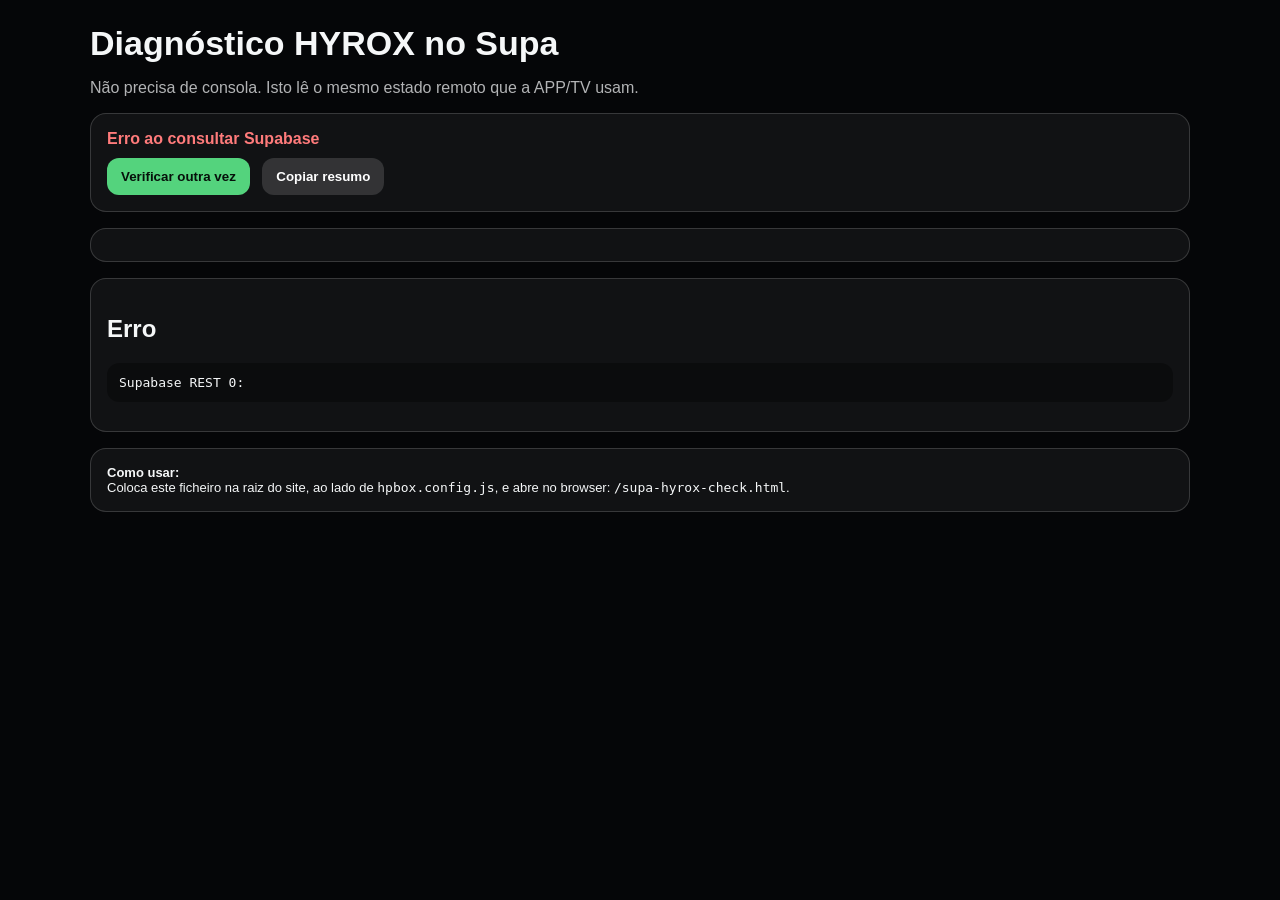
<file: app_box/supa-hyrox-check.html>
<!doctype html>
<html lang="pt-PT">
<head>
  <meta charset="UTF-8" />
  <meta name="viewport" content="width=device-width, initial-scale=1.0" />
  <meta name="robots" content="noindex, nofollow" />
  <title>HPBOX · Diagnóstico HYROX Supa</title>
  <style>
    :root { color-scheme: dark; font-family: Arial, Helvetica, sans-serif; }
    body { margin: 0; background: #050608; color: #f5f7f8; }
    .wrap { max-width: 1100px; margin: 0 auto; padding: 24px; }
    h1 { margin: 0 0 8px; font-size: 34px; }
    .muted { color: rgba(245,247,248,.72); }
    .panel { margin-top: 16px; padding: 16px; border: 1px solid rgba(255,255,255,.16); border-radius: 16px; background: rgba(255,255,255,.05); }
    .grid { display: grid; grid-template-columns: repeat(auto-fit, minmax(190px, 1fr)); gap: 12px; }
    .card { padding: 14px; border-radius: 14px; background: rgba(0,0,0,.28); border: 1px solid rgba(255,255,255,.12); }
    .card strong { display: block; font-size: 32px; color: #54d37d; }
    button { margin: 10px 8px 0 0; padding: 11px 14px; border: 0; border-radius: 12px; font-weight: 900; cursor: pointer; background: #54d37d; color: #06100a; }
    button.secondary { background: rgba(255,255,255,.14); color: #fff; }
    table { width: 100%; border-collapse: collapse; margin-top: 12px; }
    th, td { padding: 10px; border-bottom: 1px solid rgba(255,255,255,.12); text-align: left; vertical-align: top; }
    th { color: #54d37d; font-size: 13px; text-transform: uppercase; letter-spacing: .08em; }
    .ok { color: #54d37d; font-weight: 900; }
    .bad { color: #ff7b7b; font-weight: 900; }
    .warn { color: #ffd36a; font-weight: 900; }
    pre { white-space: pre-wrap; overflow-wrap: anywhere; background: rgba(0,0,0,.34); border-radius: 12px; padding: 12px; }
    .small { font-size: 13px; }
  </style>
</head>
<body>
  <main class="wrap">
    <h1>Diagnóstico HYROX no Supa</h1>
    <p class="muted">Não precisa de consola. Isto lê o mesmo estado remoto que a APP/TV usam.</p>

    <div class="panel">
      <div id="status" class="warn">A carregar configuração...</div>
      <button id="reloadBtn" type="button">Verificar outra vez</button>
      <button id="copyBtn" class="secondary" type="button">Copiar resumo</button>
    </div>

    <section class="panel grid" id="summaryCards"></section>
    <section class="panel" id="resultPanel"></section>
    <section class="panel small">
      <strong>Como usar:</strong><br>
      Coloca este ficheiro na raiz do site, ao lado de <code>hpbox.config.js</code>, e abre no browser: <code>/supa-hyrox-check.html</code>.
    </section>
  </main>

  <script src="hpbox.config.js?v=supa-hyrox-check-1"></script>
  <script>
    (function () {
      var lastSummary = "";
      var statusEl = document.getElementById("status");
      var cardsEl = document.getElementById("summaryCards");
      var panelEl = document.getElementById("resultPanel");
      var reloadBtn = document.getElementById("reloadBtn");
      var copyBtn = document.getElementById("copyBtn");

      function pad2(n) { return String(n).length < 2 ? "0" + n : String(n); }
      function todayIso() {
        var d = new Date();
        return d.getFullYear() + "-" + pad2(d.getMonth() + 1) + "-" + pad2(d.getDate());
      }
      function esc(value) {
        return String(value == null ? "" : value).replace(/[&<>"]/g, function (ch) {
          return { "&": "&amp;", "<": "&lt;", ">": "&gt;", '"': "&quot;" }[ch];
        });
      }
      function textOf(value) { return String(value == null ? "" : value).trim(); }
      function normalizeBlocks(blocks) { return Array.isArray(blocks) ? blocks : []; }
      function isCoachNotesBlock(block) {
        var type = textOf(block && block.type).toLowerCase();
        return type === "coach_notes" || type === "coach notes";
      }
      function hasBlockContent(block) {
        return Boolean(textOf(block && block.content) || textOf(block && block.duration));
      }
      function hasRealPublicContent(workout) {
        return normalizeBlocks(workout && workout.blocks).some(function (block) {
          return !isCoachNotesBlock(block) && hasBlockContent(block);
        });
      }
      function blockLine(block) {
        var bits = [];
        if (textOf(block.type)) bits.push(textOf(block.type));
        if (textOf(block.title)) bits.push(textOf(block.title));
        if (textOf(block.duration)) bits.push(textOf(block.duration));
        var content = textOf(block.content).replace(/\s+/g, " ");
        if (content) bits.push(content.slice(0, 120) + (content.length > 120 ? "..." : ""));
        return bits.join(" · ");
      }
      function setStatus(message, cls) {
        statusEl.className = cls || "warn";
        statusEl.textContent = message;
      }
      function renderCards(items) {
        cardsEl.innerHTML = items.map(function (item) {
          return '<div class="card"><span class="muted">' + esc(item.label) + '</span><strong>' + esc(item.value) + '</strong><small>' + esc(item.note || '') + '</small></div>';
        }).join("");
      }
      function xhrGetJson(url, headers, cb) {
        var xhr = new XMLHttpRequest();
        xhr.onreadystatechange = function () {
          if (xhr.readyState !== 4) return;
          if (xhr.status < 200 || xhr.status >= 300) {
            cb(new Error("Supabase REST " + xhr.status + ": " + (xhr.responseText || "")), null);
            return;
          }
          try { cb(null, JSON.parse(xhr.responseText || "[]")); }
          catch (e) { cb(e, null); }
        };
        xhr.open("GET", url, true);
        Object.keys(headers || {}).forEach(function (key) { xhr.setRequestHeader(key, headers[key]); });
        xhr.send();
      }
      function check() {
        var cfg = window.HPBOX_CONFIG || {};
        var baseUrl = textOf(cfg.supabaseUrl).replace(/\/$/, "");
        var anonKey = textOf(cfg.supabaseAnonKey);
        var table = textOf(cfg.onlineStateTable) || "hpbox_pilot_state";
        var id = textOf(cfg.onlineStateId) || "hpbox-pilot";
        var today = todayIso();

        panelEl.innerHTML = "";
        renderCards([]);
        lastSummary = "";

        if (!baseUrl || !anonKey) {
          setStatus("Configuração Supabase em falta no hpbox.config.js", "bad");
          return;
        }
        setStatus("A consultar Supabase...", "warn");

        var url = baseUrl + "/rest/v1/" + encodeURIComponent(table) + "?id=eq." + encodeURIComponent(id) + "&select=payload,updated_at&_check=" + Date.now();
        xhrGetJson(url, {
          apikey: anonKey,
          Authorization: "Bearer " + anonKey,
          Accept: "application/json",
          "Cache-Control": "no-cache"
        }, function (error, rows) {
          if (error) {
            setStatus("Erro ao consultar Supabase", "bad");
            panelEl.innerHTML = '<h2>Erro</h2><pre>' + esc(error.message || error) + '</pre>';
            return;
          }
          var row = rows && rows.length ? rows[0] : null;
          var payload = row && row.payload ? row.payload : null;
          var all = payload && Array.isArray(payload.hyroxWorkouts) ? payload.hyroxWorkouts : [];
          var real = all.filter(hasRealPublicContent);
          var todayWorkout = all.filter(function (w) { return textOf(w.date) === today; });
          var todayReal = todayWorkout.filter(hasRealPublicContent);
          var empty = all.filter(function (w) { return !hasRealPublicContent(w); });

          renderCards([
            { label: "Última atualização", value: row && row.updated_at ? new Date(row.updated_at).toLocaleString("pt-PT") : "--" },
            { label: "HYROX total", value: all.length, note: "inclui modelos vazios" },
            { label: "HYROX com conteúdo", value: real.length, note: "blocos públicos com texto/duração" },
            { label: "HYROX hoje", value: todayReal.length ? "SIM" : "NÃO", note: today }
          ]);

          setStatus(real.length ? "Existe programação HYROX com conteúdo real no Supa." : "Não encontrei HYROX com conteúdo real no Supa.", real.length ? "ok" : "bad");

          lastSummary = "HYROX Supa\n" +
            "Atualização: " + (row && row.updated_at ? new Date(row.updated_at).toLocaleString("pt-PT") : "--") + "\n" +
            "HYROX total: " + all.length + "\n" +
            "HYROX com conteúdo real: " + real.length + "\n" +
            "HYROX hoje (" + today + "): " + (todayReal.length ? "SIM" : "NÃO") + "\n" +
            real.map(function (w) { return "- " + textOf(w.date) + " · " + (textOf(w.title) || "HYROX Session") + " · blocos " + normalizeBlocks(w.blocks).length; }).join("\n");

          var html = "";
          if (real.length) {
            html += '<h2 class="ok">HYROX com conteúdo real</h2><table><thead><tr><th>Data</th><th>Título</th><th>Blocos públicos</th><th>Conteúdo</th></tr></thead><tbody>';
            html += real.map(function (w) {
              var publicBlocks = normalizeBlocks(w.blocks).filter(function (b) { return !isCoachNotesBlock(b); });
              return '<tr><td><strong>' + esc(textOf(w.date)) + '</strong></td><td>' + esc(textOf(w.title) || 'HYROX Session') + '</td><td>' + publicBlocks.length + '</td><td>' + publicBlocks.map(function (b) { return '<div>• ' + esc(blockLine(b)) + '</div>'; }).join('') + '</td></tr>';
            }).join("");
            html += '</tbody></table>';
          } else {
            html += '<h2 class="bad">Não há HYROX com conteúdo real</h2><p>Há ' + all.length + ' entradas HYROX, mas parecem vazias/modelo.</p>';
          }
          if (empty.length) {
            html += '<h2 class="warn">Entradas HYROX vazias/modelo</h2><table><thead><tr><th>Data</th><th>Título</th><th>Blocos</th></tr></thead><tbody>';
            html += empty.slice(0, 30).map(function (w) {
              return '<tr><td>' + esc(textOf(w.date)) + '</td><td>' + esc(textOf(w.title) || 'HYROX Session') + '</td><td>' + normalizeBlocks(w.blocks).length + '</td></tr>';
            }).join("");
            html += '</tbody></table>';
          }
          panelEl.innerHTML = html;
        });
      }

      reloadBtn.onclick = check;
      copyBtn.onclick = function () {
        if (!lastSummary) return;
        if (navigator.clipboard && navigator.clipboard.writeText) {
          navigator.clipboard.writeText(lastSummary);
          setStatus("Resumo copiado.", "ok");
        } else {
          panelEl.insertAdjacentHTML("afterbegin", '<pre>' + esc(lastSummary) + '</pre>');
        }
      };
      check();
    })();
  </script>
</body>
</html>
</file>
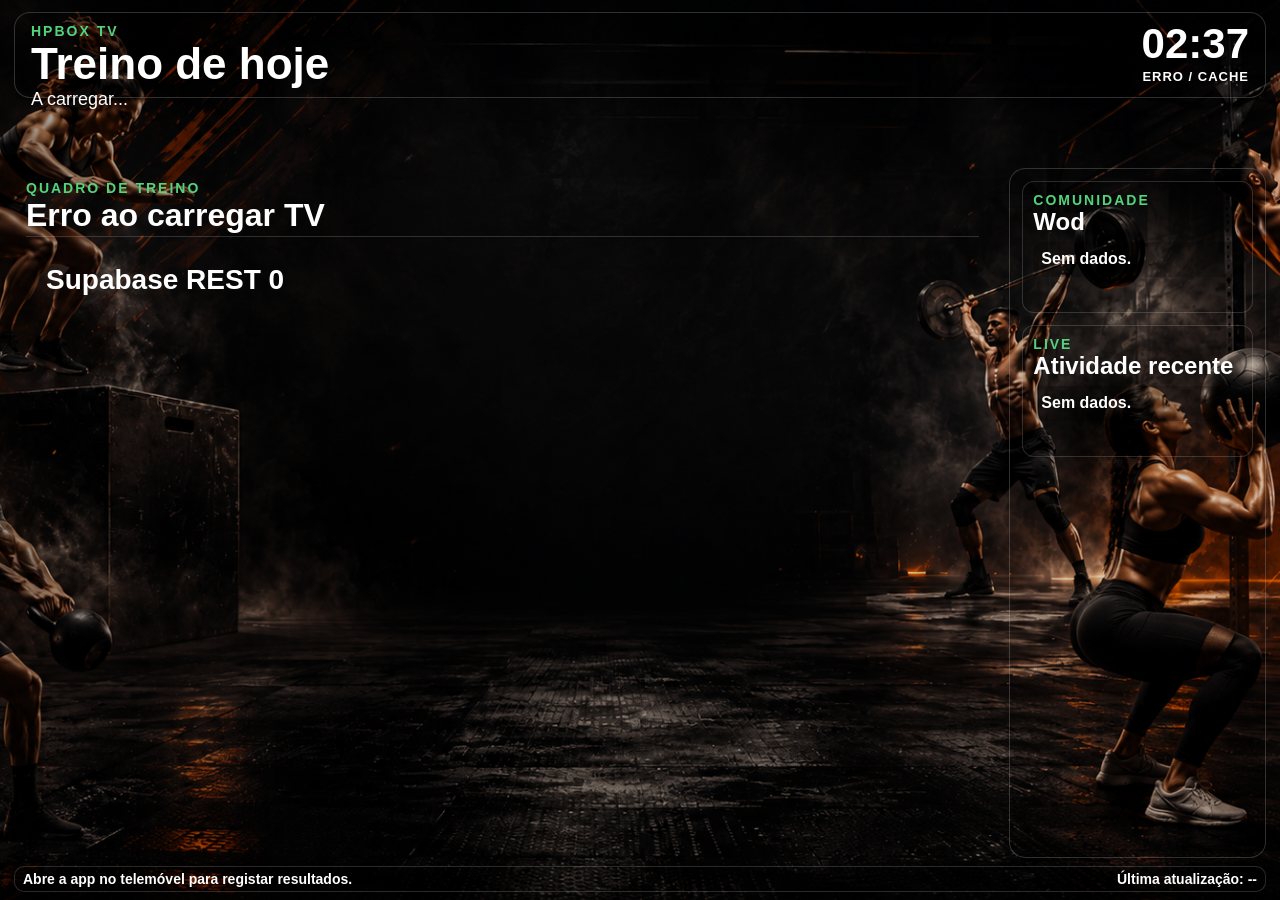
<file: app_box/tv-lg.html>
<!doctype html>
<html lang="pt-PT">
  <head>
    <meta charset="UTF-8">
    <meta name="viewport" content="width=device-width, initial-scale=1.0">
    <meta name="robots" content="noindex, nofollow">
    <meta http-equiv="Cache-Control" content="no-store, no-cache, must-revalidate, max-age=0">
    <meta http-equiv="Pragma" content="no-cache">
    <meta http-equiv="Expires" content="0">
    <title>HPBOX TV LG</title>
    <style>

html, body { margin:0; padding:0; width:100%; height:100%; overflow:hidden; background:#050608; color:#fff; font-family:Arial, Helvetica, sans-serif; }
body { background-image: linear-gradient(90deg, rgba(0,0,0,.42), rgba(0,0,0,.10)), url("assets/crosstraining-tv-background.png"); background-size: cover; background-position:center center; background-repeat:no-repeat; }
.tv-shell { position:relative; width:100%; height:100%; padding:12px 14px 36px 14px; box-sizing:border-box; color:#fff; }
.tv-topbar { height:86px; border:1px solid rgba(255,255,255,.18); border-radius:16px; padding:10px 16px; box-sizing:border-box; background:rgba(0,0,0,.08); }
.tv-topbar > div:first-child { float:left; }
.tv-status-card { float:right; text-align:right; min-width:160px; }
.tv-kicker { display:block; color:#54d37d; font-size:14px; font-weight:900; letter-spacing:2px; text-transform:uppercase; }
.tv-topbar h1 { margin:4px 0 0 0; font-size:44px; line-height:42px; font-weight:900; }
.tv-topbar p { margin:4px 0 0 0; font-size:18px; }
.tv-status-card span { display:block; font-size:42px; line-height:42px; font-weight:900; }
.tv-status-card strong { display:block; margin-top:4px; font-size:13px; letter-spacing:1px; text-transform:uppercase; }
.tv-day-strip { height:58px; margin:10px 0; white-space:nowrap; overflow:hidden; }
.tv-day-button { display:inline-block; width:13.55%; height:52px; margin-right:.5%; border:1px solid rgba(255,255,255,.24); border-radius:12px; background:rgba(0,0,0,.08); color:#fff; font-weight:900; text-align:center; box-sizing:border-box; padding-top:7px; }
.tv-day-button span { display:block; font-size:13px; color:#d8d8d8; text-transform:uppercase; }
.tv-day-button strong { display:block; font-size:15px; }
.tv-day-button.is-active, .tv-day-button.is-today { border-color:#54d37d; color:#54d37d; }
.tv-grid { position:absolute; left:14px; right:14px; top:168px; bottom:42px; }
.tv-workout-panel { position:absolute; left:0; top:0; bottom:0; width:78%; border:1px solid rgba(255,255,255,.18); border-radius:16px; padding:12px; box-sizing:border-box; background:rgba(0,0,0,.06); overflow:hidden; }
.tv-community-panel { position:absolute; right:0; top:0; bottom:0; width:20.5%; border:1px solid rgba(255,255,255,.18); border-radius:16px; padding:12px; box-sizing:border-box; background:rgba(0,0,0,.06); overflow:hidden; }
.tv-panel-heading { height:56px; border-bottom:1px solid rgba(255,255,255,.16); margin-bottom:8px; }
.tv-panel-heading h2 { margin:2px 0 0 0; font-size:32px; line-height:34px; font-weight:900; }
.tv-tags { display:none; }
.workout-sections { position:absolute; left:12px; right:12px; top:76px; bottom:8px; }
.block-card { position:absolute; border:1px solid rgba(255,255,255,.16); border-radius:14px; padding:8px; box-sizing:border-box; background:rgba(0,0,0,.05); overflow:hidden; }
.block-card.warmup { left:0; top:0; width:31%; height:49%; }
.block-card.strength { left:0; bottom:0; width:31%; height:49%; }
.block-card.wod { right:0; top:0; width:67.5%; height:100%; }
.workout-sections.no-warmup .block-card.strength { left:0; top:0; bottom:0; height:100%; width:31%; }
.workout-sections.no-warmup .block-card.wod { right:0; top:0; height:100%; width:67.5%; }
.workout-sections.no-strength .block-card.warmup { left:0; top:0; bottom:0; height:100%; width:31%; }
.workout-sections.no-strength .block-card.wod { right:0; top:0; height:100%; width:67.5%; }
.workout-sections.no-warmup.no-strength .block-card.wod { left:0; right:0; width:100%; height:100%; }
.block-head { height:58px; margin:0 0 8px 0; padding:0; background-repeat:no-repeat; background-position:left center; background-size:auto 100%; }
.block-card.warmup .block-head { background-image:url("assets/training-warm-up-header-clean.png"); }
.block-card.strength .block-head { background-image:url("assets/training-strength-header-clean.png"); }
.block-card.wod .block-head { background-image:url("assets/training-wod-header-clean.png"); }
.block-card h3 { display:none; }
.block-body { position:absolute; left:8px; right:8px; top:74px; bottom:8px; overflow:hidden; }
.block-body pre, .block-text-columns pre { margin:0; white-space:pre-wrap; color:#fff; font-family:Arial, Helvetica, sans-serif; font-size:24px; line-height:1.04; font-weight:900; }
.block-card.warmup .block-body pre, .block-card.strength .block-body pre { font-size:22px; line-height:1.03; }
.block-card.wod .block-body pre, .block-card.wod .block-text-columns pre { font-size:23px; line-height:1.03; }
.block-text-columns { display:block; height:100%; column-count:2; column-gap:26px; }
.block-text-columns pre { display:block; break-inside:avoid; page-break-inside:avoid; }
.community-block { display:block; min-height:110px; margin:0 0 12px 0; padding:10px; border:1px solid rgba(255,255,255,.16); border-radius:12px; background:rgba(0,0,0,.08); overflow:hidden; }
.community-heading h2 { margin:2px 0 8px 0; font-size:24px; line-height:24px; }
.score-list, .activity-list { font-size:17px; line-height:1.15; }
.score-row, .activity-item { margin:0 0 7px 0; padding:7px; background:rgba(0,0,0,.12); border-radius:8px; }

.tv-class-pin-block.is-hidden { display:none !important; }
.tv-class-pin-block { min-height:142px !important; }
.class-pin-heading { margin-bottom:8px; }
.class-pin-heading strong { display:block; color:#fff; font-size:16px; font-weight:900; }
.class-pin-code { font-size:48px; line-height:48px; font-weight:900; color:#ffd36a; letter-spacing:4px; }
.class-pin-meta { margin-top:6px; color:#fff; font-size:16px; font-weight:900; }
.activity-row, .score-row { display:block; margin:0 0 7px 0; padding:8px; border-radius:10px; background:rgba(0,0,0,.22); color:#fff; overflow:hidden; }
.activity-row p, .activity-row strong, .activity-row span { display:block; margin:0; color:#fff; }
.activity-row p { font-size:16px; line-height:1.18; font-weight:800; }
.activity-row strong { font-size:16px; line-height:1.1; font-weight:900; }
.activity-row span { margin-top:2px; font-size:12px; opacity:.78; font-weight:800; }
.score-rank { float:left; width:28px; height:28px; line-height:28px; border-radius:14px; background:rgba(84,211,125,.20); color:#54d37d; text-align:center; font-size:16px; font-weight:900; }
.score-athlete { margin-left:38px; margin-right:58px; min-height:28px; }
.score-name span:first-child { display:block; color:#fff; font-size:15px; line-height:1.05; font-weight:900; white-space:nowrap; overflow:hidden; text-overflow:ellipsis; }
.score-level { display:block; margin-top:2px; color:#54d37d; font-size:12px; font-weight:900; text-transform:uppercase; }
.score-value { float:right; margin-top:-28px; color:#fff; font-size:18px; line-height:24px; font-weight:900; }

.tv-footer { position:absolute; left:14px; right:14px; bottom:8px; height:26px; padding:4px 8px; box-sizing:border-box; border:1px solid rgba(255,255,255,.16); border-radius:10px; background:rgba(0,0,0,.10); font-size:14px; font-weight:900; }
.tv-footer span:last-child { float:right; }
.loading-card, .empty-tv-card { color:#fff; font-size:28px; font-weight:900; padding:20px; }
.tv-hyrox-mode .tv-workout-panel { width:100%; }
.tv-hyrox-mode .tv-community-panel { display:none; }
.tv-hyrox-mode .hyrox-sections { position:absolute; left:0; right:0; top:0; bottom:0; }
.tv-hyrox-mode .hyrox-block { float:left; width:32%; height:100%; margin-right:1%; border:1px solid rgba(255,255,255,.18); border-radius:12px; padding:12px; box-sizing:border-box; overflow:hidden; }
.tv-hyrox-mode .hyrox-block-head h3 { margin:3px 0 10px 0; font-size:28px; }
.tv-hyrox-mode .hyrox-block-body pre { font-size:23px; line-height:1.05; font-weight:900; }


.block-text-lines { margin:0; color:#fff; font-family:Arial, Helvetica, sans-serif; font-size:23px; line-height:1.03; font-weight:900; }
.block-text-line { min-height:1.03em; }
.block-text-line.blank { height:.78em; min-height:.78em; }
.block-card.wod .block-text-lines { font-size:23px; line-height:1.03; }
.block-text-column { display:block; width:48%; float:left; margin-right:3%; }
.block-text-column:last-child { margin-right:0; }
.block-text-columns:after { content:""; display:block; clear:both; }


/* HPBOX TV LG v12 — HYROX estável na LG/WebOS
   Corrige: fundo HYROX, blocos sobrepostos e 3 partes lado a lado. */
body.tv-hyrox-mode {
  background-image: linear-gradient(90deg, rgba(0,0,0,.52), rgba(0,0,0,.18)), url("assets/hyrox-background.png") !important;
  background-size: cover !important;
  background-position: center center !important;
  background-repeat: no-repeat !important;
}

body.tv-hyrox-mode .tv-grid { left:14px !important; right:14px !important; top:168px !important; bottom:42px !important; }
body.tv-hyrox-mode .tv-workout-panel { left:0 !important; right:0 !important; width:100% !important; }
body.tv-hyrox-mode .tv-community-panel { display:none !important; }
body.tv-hyrox-mode .tv-tags { display:none !important; }
body.tv-hyrox-mode .tv-panel-heading { height:58px !important; margin-bottom:8px !important; }
body.tv-hyrox-mode .tv-panel-heading h2 { font-size:30px !important; line-height:32px !important; }

body.tv-hyrox-mode .hyrox-sections {
  position:absolute !important;
  left:12px !important;
  right:12px !important;
  top:78px !important;
  bottom:8px !important;
  overflow:hidden !important;
  white-space:normal !important;
}

/* Anula o posicionamento absoluto herdado dos blocos Cross (.block-card). */
body.tv-hyrox-mode .hyrox-block {
  position:relative !important;
  display:block !important;
  float:left !important;
  left:auto !important;
  right:auto !important;
  top:auto !important;
  bottom:auto !important;
  width:32.2% !important;
  height:100% !important;
  margin:0 1.7% 0 0 !important;
  padding:10px !important;
  border:1px solid rgba(255,255,255,.38) !important;
  border-radius:14px !important;
  background:rgba(0,0,0,.18) !important;
  box-sizing:border-box !important;
  overflow:hidden !important;
}
body.tv-hyrox-mode .hyrox-block:nth-child(3),
body.tv-hyrox-mode .hyrox-block:last-child { margin-right:0 !important; }
body.tv-hyrox-mode .hyrox-count-1 .hyrox-block { width:100% !important; margin-right:0 !important; }
body.tv-hyrox-mode .hyrox-count-2 .hyrox-block { width:49% !important; margin-right:2% !important; }
body.tv-hyrox-mode .hyrox-count-2 .hyrox-block:nth-child(2) { margin-right:0 !important; }
body.tv-hyrox-mode .hyrox-count-4 .hyrox-block,
body.tv-hyrox-mode .hyrox-count-5 .hyrox-block,
body.tv-hyrox-mode .hyrox-count-6 .hyrox-block { width:32.2% !important; height:49% !important; margin-bottom:1.4% !important; }

body.tv-hyrox-mode .hyrox-block .hyrox-block-head,
body.tv-hyrox-mode .hyrox-block .block-head {
  position:absolute !important;
  left:10px !important;
  right:10px !important;
  top:10px !important;
  height:96px !important;
  margin:0 !important;
  padding:0 !important;
  background-image:none !important;
  background:none !important;
  border-bottom:1px solid rgba(255,255,255,.20) !important;
  overflow:hidden !important;
}
body.tv-hyrox-mode .hyrox-block .hyrox-block-head span {
  display:block !important;
  color:#54f0c3 !important;
  font-size:14px !important;
  line-height:16px !important;
  font-weight:900 !important;
  letter-spacing:1.5px !important;
  text-transform:uppercase !important;
  margin:0 0 4px 0 !important;
}
body.tv-hyrox-mode .hyrox-block .hyrox-block-head h3 {
  display:block !important;
  color:#ffffff !important;
  font-size:24px !important;
  line-height:26px !important;
  font-weight:900 !important;
  margin:0 !important;
  padding:0 !important;
  white-space:normal !important;
}
body.tv-hyrox-mode .hyrox-block .hyrox-block-head strong {
  display:block !important;
  color:#ffffff !important;
  font-size:14px !important;
  line-height:16px !important;
  font-weight:900 !important;
  margin-top:4px !important;
}
body.tv-hyrox-mode .hyrox-block .hyrox-block-body,
body.tv-hyrox-mode .hyrox-block .block-body {
  position:absolute !important;
  left:10px !important;
  right:10px !important;
  top:118px !important;
  bottom:10px !important;
  overflow:hidden !important;
}
body.tv-hyrox-mode .hyrox-block .hyrox-block-body pre,
body.tv-hyrox-mode .hyrox-block .block-body pre {
  display:block !important;
  margin:0 !important;
  padding:0 !important;
  color:#ffffff !important;
  white-space:pre-wrap !important;
  font-family:Arial, Helvetica, sans-serif !important;
  font-size:18px !important;
  line-height:1.08 !important;
  font-weight:900 !important;
  text-shadow:0 2px 4px rgba(0,0,0,.65) !important;
}
body.tv-hyrox-mode .hyrox-block.hyrox-long .hyrox-block-body pre,
body.tv-hyrox-mode .hyrox-block.hyrox-extra-long .hyrox-block-body pre,
body.tv-hyrox-mode .hyrox-block.hyrox-long .block-body pre,
body.tv-hyrox-mode .hyrox-block.hyrox-extra-long .block-body pre {
  font-size:16px !important;
  line-height:1.04 !important;
}
body.tv-hyrox-mode .hyrox-block.hyrox-extra-long .hyrox-block-head h3 { font-size:20px !important; line-height:22px !important; }
body.tv-hyrox-mode .hyrox-block.hyrox-extra-long .hyrox-block-head { height:88px !important; }
body.tv-hyrox-mode .hyrox-block.hyrox-extra-long .hyrox-block-body { top:108px !important; }

/* limpa floats antigos */
body.tv-hyrox-mode .hyrox-sections:after { content:""; display:block; clear:both; }



/* HPBOX TV LG v15 — letras maiores nas descrições + zonas sem sombreado de caixa */
.tv-workout-panel,
.block-card,
body.tv-hyrox-mode .tv-workout-panel,
body.tv-hyrox-mode .hyrox-block {
  background: transparent !important;
  box-shadow: none !important;
}

.block-card,
body.tv-hyrox-mode .hyrox-block {
  border-color: rgba(255,255,255,.34) !important;
}

/* Remove qualquer “caixa escura” dentro das zonas de treino, mantendo só a linha/borda para orientação */
.block-body,
.hyrox-block-body,
.block-text-columns,
.block-text-lines,
.block-text-column {
  background: transparent !important;
  box-shadow: none !important;
}

/* Crosstraining — descrições maiores */
.block-body pre,
.block-text-columns pre {
  font-size: 28px !important;
  line-height: 1.06 !important;
  font-weight: 900 !important;
}
.block-card.warmup .block-body pre,
.block-card.strength .block-body pre {
  font-size: 26px !important;
  line-height: 1.06 !important;
}
.block-card.wod .block-body pre,
.block-card.wod .block-text-columns pre,
.block-card.wod .block-text-lines {
  font-size: 28px !important;
  line-height: 1.06 !important;
}
.block-text-lines {
  font-size: 28px !important;
  line-height: 1.06 !important;
}
.block-text-line { min-height: 1.06em !important; }
.block-text-line.blank { height: .82em !important; min-height: .82em !important; }

/* HYROX — descrições maiores, sem sombreado/caixa escura */
body.tv-hyrox-mode .hyrox-block .hyrox-block-body pre,
body.tv-hyrox-mode .hyrox-block .block-body pre {
  font-size: 21px !important;
  line-height: 1.10 !important;
  font-weight: 900 !important;
  text-shadow: none !important;
  background: transparent !important;
  box-shadow: none !important;
}
body.tv-hyrox-mode .hyrox-block.hyrox-long .hyrox-block-body pre,
body.tv-hyrox-mode .hyrox-block.hyrox-extra-long .hyrox-block-body pre,
body.tv-hyrox-mode .hyrox-block.hyrox-long .block-body pre,
body.tv-hyrox-mode .hyrox-block.hyrox-extra-long .block-body pre {
  font-size: 19px !important;
  line-height: 1.08 !important;
}

/* Garante que nenhum browser LG inventa sombra nas caixas de treino */
.tv-workout-panel *,
body.tv-hyrox-mode .hyrox-block * {
  box-shadow: none !important;
}


/* HPBOX TV LG v18 — bulletproof auto switch + debug */
body.tv-cross-mode {
  background-image: linear-gradient(90deg, rgba(0,0,0,.38), rgba(0,0,0,.08)), url("assets/crosstraining-tv-background.png") !important;
  background-size: cover !important;
  background-position: center center !important;
  background-repeat: no-repeat !important;
}
body.tv-hyrox-mode {
  background-image: linear-gradient(90deg, rgba(0,0,0,.46), rgba(0,0,0,.12)), url("assets/hyrox-background.png") !important;
  background-size: cover !important;
  background-position: center center !important;
  background-repeat: no-repeat !important;
}
.tv-debug-panel { position:absolute; right:16px; bottom:38px; z-index:50; max-width:48%; padding:6px 8px; border:1px solid rgba(84,211,125,.65); border-radius:8px; background:rgba(0,0,0,.72); color:#fff; font:700 11px/1.25 Arial,Helvetica,sans-serif; text-align:left; white-space:normal; }
body.tv-debug-off .tv-debug-panel { display:none !important; }
body.tv-debug-on .tv-debug-panel { display:block !important; }
.tv-community-panel .activity-row, .tv-community-panel .score-row { box-shadow:none !important; }

    

/* HPBOX TV LG v19 — letras maiores/bold + treino sem sombras nem linhas */
/* Remove completamente linhas/sombras/fundos das zonas de treino. */
.tv-workout-panel,
.block-card,
body.tv-hyrox-mode .tv-workout-panel,
body.tv-hyrox-mode .hyrox-block {
  border: 0 !important;
  outline: 0 !important;
  background: transparent !important;
  box-shadow: none !important;
}

.block-card:before,
.block-card:after,
body.tv-hyrox-mode .hyrox-block:before,
body.tv-hyrox-mode .hyrox-block:after {
  content: none !important;
  display: none !important;
  border: 0 !important;
  box-shadow: none !important;
  background: transparent !important;
}

.block-body,
.block-body pre,
.block-text-columns,
.block-text-columns pre,
.block-text-lines,
.block-text-line,
.hyrox-block-body,
.hyrox-block-body pre,
body.tv-hyrox-mode .hyrox-block .block-body,
body.tv-hyrox-mode .hyrox-block .block-body pre {
  background: transparent !important;
  box-shadow: none !important;
  text-shadow: none !important;
  border: 0 !important;
  outline: 0 !important;
}

/* Retira a linha por baixo do título de cada bloco HYROX. */
body.tv-hyrox-mode .hyrox-block .hyrox-block-head,
body.tv-hyrox-mode .hyrox-block .block-head {
  border: 0 !important;
  border-bottom: 0 !important;
  background: transparent !important;
  box-shadow: none !important;
}

/* Crosstraining — Strength e WOD maiores e bold. */
.block-card.strength .block-body pre,
.block-card.strength .block-text-lines,
.block-card.strength .block-text-columns pre {
  font-size: 30px !important;
  line-height: 1.08 !important;
  font-weight: 900 !important;
}

.block-card.wod .block-body pre,
.block-card.wod .block-text-columns pre,
.block-card.wod .block-text-lines,
.block-card.wod .block-text-column {
  font-size: 31px !important;
  line-height: 1.08 !important;
  font-weight: 900 !important;
}

/* Mantém o Warm-up do Cross legível, sem mexer demasiado. */
.block-card.warmup .block-body pre,
.block-card.warmup .block-text-lines,
.block-card.warmup .block-text-columns pre {
  font-size: 28px !important;
  line-height: 1.08 !important;
  font-weight: 900 !important;
}

/* HYROX — Warm-up e todas as Parts maiores e bold. */
body.tv-hyrox-mode .hyrox-block .hyrox-block-body pre,
body.tv-hyrox-mode .hyrox-block .block-body pre,
body.tv-hyrox-mode .hyrox-block .block-text-lines,
body.tv-hyrox-mode .hyrox-block .block-text-column {
  font-size: 24px !important;
  line-height: 1.10 !important;
  font-weight: 900 !important;
  color: #ffffff !important;
  text-shadow: none !important;
}

/* Quando o bloco HYROX é muito longo, reduz pouco para ainda caber sem voltar ao tamanho antigo. */
body.tv-hyrox-mode .hyrox-block.hyrox-long .hyrox-block-body pre,
body.tv-hyrox-mode .hyrox-block.hyrox-long .block-body pre,
body.tv-hyrox-mode .hyrox-block.hyrox-long .block-text-lines {
  font-size: 22px !important;
  line-height: 1.08 !important;
  font-weight: 900 !important;
}

body.tv-hyrox-mode .hyrox-block.hyrox-extra-long .hyrox-block-body pre,
body.tv-hyrox-mode .hyrox-block.hyrox-extra-long .block-body pre,
body.tv-hyrox-mode .hyrox-block.hyrox-extra-long .block-text-lines {
  font-size: 20px !important;
  line-height: 1.07 !important;
  font-weight: 900 !important;
}

/* A comunidade pode manter as suas caixas; só limpamos as zonas de treino. */

    

/* HPBOX TV LG v20 — HYROX com tamanho de letra igual ao Crosstraining */
/* Cross usa 30/31px nas zonas principais; HYROX passa a usar o mesmo tamanho base. */
body.tv-hyrox-mode .hyrox-block .hyrox-block-body pre,
body.tv-hyrox-mode .hyrox-block .block-body pre,
body.tv-hyrox-mode .hyrox-block .block-text-lines,
body.tv-hyrox-mode .hyrox-block .block-text-column,
body.tv-hyrox-mode .hyrox-block.hyrox-long .hyrox-block-body pre,
body.tv-hyrox-mode .hyrox-block.hyrox-long .block-body pre,
body.tv-hyrox-mode .hyrox-block.hyrox-long .block-text-lines,
body.tv-hyrox-mode .hyrox-block.hyrox-extra-long .hyrox-block-body pre,
body.tv-hyrox-mode .hyrox-block.hyrox-extra-long .block-body pre,
body.tv-hyrox-mode .hyrox-block.hyrox-extra-long .block-text-lines {
  font-size: 31px !important;
  line-height: 1.08 !important;
  font-weight: 900 !important;
  color: #ffffff !important;
  text-shadow: none !important;
  background: transparent !important;
  box-shadow: none !important;
  border: 0 !important;
  outline: 0 !important;
}

/* Mantém as caixas de treino totalmente limpas: sem linhas, sem sombra, sem fundo. */
body.tv-hyrox-mode .hyrox-block,
body.tv-hyrox-mode .hyrox-block .hyrox-block-body,
body.tv-hyrox-mode .hyrox-block .block-body,
body.tv-hyrox-mode .hyrox-block .hyrox-block-head,
body.tv-hyrox-mode .hyrox-block .block-head,
.block-card,
.block-body,
.block-text-columns,
.block-text-lines {
  border: 0 !important;
  outline: 0 !important;
  box-shadow: none !important;
  background: transparent !important;
}

    </style>
    <script>
      window.addEventListener('error', function () {
        var status = document.getElementById('tvStatus');
        if (status) status.textContent = 'Erro';
        var s = document.getElementById('workoutSections');
        if (s) s.innerHTML = '<article class="loading-card">Erro ao carregar TV. Atualiza a página.</article>';
      });
    </script>
  </head>
  <body class="tv-cross-mode tv-debug-off">
    <main class="tv-shell" id="tvShell" aria-live="polite">
      <header class="tv-topbar">
        <div>
          <span class="tv-kicker">HPBOX TV</span>
          <h1 id="tvTitle">Treino de hoje</h1>
          <p id="tvDate">A carregar...</p>
        </div>
        <div class="tv-status-card">
          <span id="tvClock">--:--</span>
          <strong id="tvStatus">A ligar</strong>
        </div>
      </header>
      <nav class="tv-day-strip" id="tvDayStrip" aria-label="Escolher dia de treino"></nav>
      <section class="tv-grid">
        <section class="tv-panel tv-workout-panel">
          <div class="tv-panel-heading">
            <div>
              <span class="tv-kicker">Quadro de treino</span>
              <h2 id="workoutName">A carregar treino</h2>
            </div>
            <div class="tv-tags" id="workoutTags"></div>
          </div>
          <div class="workout-sections" id="workoutSections">
            <article class="loading-card">A carregar programação...</article>
          </div>
        </section>
        <aside class="tv-panel tv-community-panel">
          <section class="community-block tv-class-pin-block is-hidden" id="classPinPanel" aria-live="polite"></section>
          <section class="community-block">
            <div class="community-heading"><span class="tv-kicker">Comunidade</span><h2>Wod</h2></div>
            <div id="topResults" class="score-list"></div>
          </section>
          <section class="community-block">
            <div class="community-heading"><span class="tv-kicker">Live</span><h2>Atividade recente</h2></div>
            <div id="activityFeed" class="activity-list"></div>
          </section>
        </aside>
      </section>
      <footer class="tv-footer">
        <span>Abre a app no telemóvel para registar resultados.</span>
        <span id="lastUpdated">Última atualização: --</span>
      </footer>
    </main>
    <script src="hpbox.config.js?v=tv-lg-hyrox-semana-24"></script>
    <script src="tv-lg.js?v=tv-lg-hyrox-semana-24"></script>
  </body>
</html>
</file>
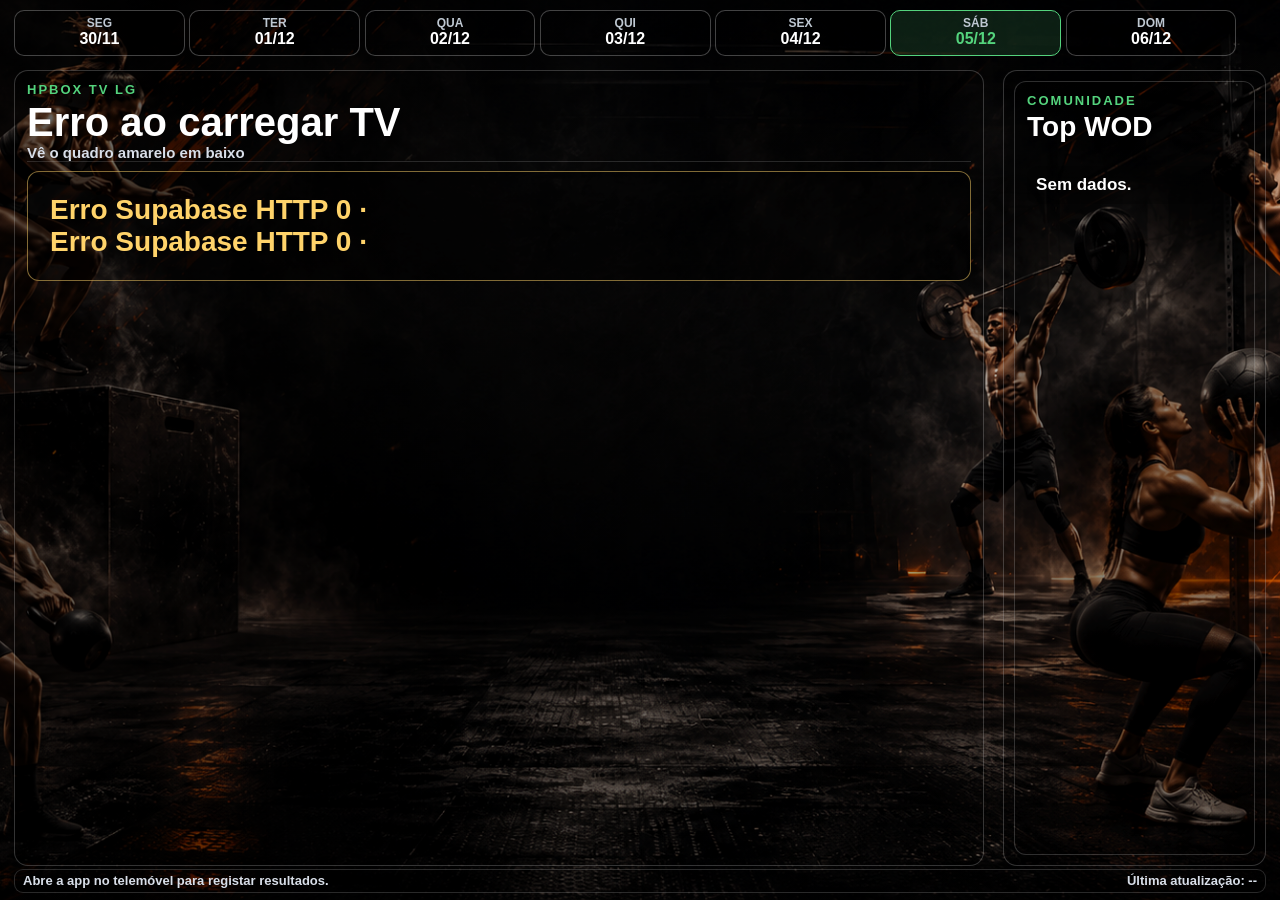
<file: app_box/tvlg.html>
<!doctype html>
<html lang="pt-PT">
<head>
  <meta charset="UTF-8">
  <meta name="viewport" content="width=device-width, initial-scale=1.0">
  <meta name="robots" content="noindex,nofollow">
  <meta http-equiv="Cache-Control" content="no-store, no-cache, must-revalidate, max-age=0">
  <meta http-equiv="Pragma" content="no-cache">
  <meta http-equiv="Expires" content="0">
  <title>HPBOX TV LG</title>
  <style>
    html,body{margin:0;padding:0;width:100%;height:100%;overflow:hidden;background:#050608;color:#fff;font-family:Arial,Helvetica,sans-serif;}
    body{background:#050608 url("assets/crosstraining-tv-background.png") center center/cover no-repeat;}
    body.hyrox{background-image:url("assets/hyrox-background.png");}
    .shell{position:relative;width:100%;height:100%;box-sizing:border-box;padding:10px 14px 34px 14px;background:linear-gradient(90deg,rgba(0,0,0,.58),rgba(0,0,0,.16));}
    .days{height:52px;white-space:nowrap;overflow:hidden;margin:0 0 8px 0;}
    .day{display:inline-block;width:13.65%;height:46px;margin-right:.35%;box-sizing:border-box;border:1px solid rgba(255,255,255,.26);border-radius:10px;background:rgba(0,0,0,.18);color:#fff;text-align:center;text-decoration:none;padding-top:5px;font-weight:900;}
    .day span{display:block;font-size:12px;color:#bfc8d2;text-transform:uppercase;line-height:14px;}
    .day strong{display:block;font-size:16px;line-height:18px;}
    .day.active,.day.today{border-color:#54d37d;color:#54d37d;background:rgba(84,211,125,.14);}
    .grid{position:absolute;left:14px;right:14px;top:70px;bottom:34px;}
    .main{position:absolute;left:0;top:0;bottom:0;width:77.5%;box-sizing:border-box;border:1px solid rgba(255,255,255,.20);border-radius:14px;background:rgba(0,0,0,.10);padding:12px;overflow:hidden;}
    .side{position:absolute;right:0;top:0;bottom:0;width:21%;box-sizing:border-box;border:1px solid rgba(255,255,255,.20);border-radius:14px;background:rgba(0,0,0,.16);padding:10px;overflow:hidden;}
    body.hyrox .main{width:100%;}
    body.hyrox .side{display:none;}
    .heading{height:78px;border-bottom:1px solid rgba(255,255,255,.14);overflow:hidden;}
    .kicker{display:block;color:#54d37d;font-size:13px;line-height:14px;font-weight:900;letter-spacing:2px;text-transform:uppercase;}
    h1{margin:5px 0 0 0;font-size:40px;line-height:40px;font-weight:900;color:#fff;}
    .sub{margin:2px 0 0 0;font-size:15px;font-weight:900;color:#d8dee8;}
    .sections{position:absolute;left:12px;right:12px;top:100px;bottom:10px;overflow:hidden;}
    .block{position:absolute;box-sizing:border-box;overflow:hidden;background:transparent;}
    .warmup{left:0;top:0;width:31%;height:48%;}
    .strength{left:0;bottom:0;width:31%;height:49%;}
    .wod{left:33%;top:0;width:67%;height:100%;}
    .sections.no-warmup .strength{top:0;bottom:auto;height:100%;}
    .sections.no-warmup .wod{left:33%;width:67%;}
    .sections.no-strength .warmup{height:100%;}
    .sections.no-strength .wod{left:33%;width:67%;}
    .sections.only-wod .wod{left:0;width:100%;}
    .sections.no-wod .warmup{left:0;top:0;width:49%;height:100%;}
    .sections.no-wod .strength{left:51%;top:0;bottom:auto;width:49%;height:100%;}
    .sections.no-wod.no-strength .warmup{left:0;top:0;width:100%;height:100%;}
    .sections.no-wod.no-warmup .strength{left:0;top:0;bottom:auto;width:100%;height:100%;}
    .head{height:66px;background-position:left center;background-repeat:no-repeat;background-size:auto 100%;margin-bottom:4px;}
    .warmup .head{background-image:url("assets/training-warm-up-header-clean.png");}
    .strength .head{background-image:url("assets/training-strength-header-clean.png");}
    .wod .head{background-image:url("assets/training-wod-header-clean.png");}
    .body{position:absolute;left:0;right:8px;top:74px;bottom:0;overflow:hidden;}
    pre{margin:0;white-space:pre-wrap;font-family:Arial,Helvetica,sans-serif;color:#fff;font-size:30px;line-height:1.20;font-weight:900;}
    .warmup pre,.strength pre{font-size:28px;line-height:1.20;font-weight:900;}
    .wod pre{font-size:29px;line-height:1.20;font-weight:900;}
    .cols{display:flex;gap:18px;height:100%;}
    .col{flex:1 1 0;min-width:0;overflow:hidden;}
    .col pre{white-space:pre-wrap;}
    .wod .cols{gap:22px;}
    .wod .col pre{font-size:27px;line-height:1.18;font-weight:900;}
    .strength .col pre,.warmup .col pre{font-size:26px;line-height:1.18;font-weight:900;}
    .sideblock{margin:0 0 10px 0;padding:10px;border:1px solid rgba(255,255,255,.18);border-radius:12px;background:rgba(0,0,0,.18);overflow:hidden;}
    .sideblock h2{margin:4px 0 12px 0;font-size:28px;line-height:30px;font-weight:900;}
    .row{display:block;margin:0 0 10px 0;padding:10px;border-radius:10px;background:rgba(0,0,0,.24);font-size:18px;line-height:1.32;font-weight:900;overflow:hidden;}
    .row small{display:block;color:#bfc8d2;font-size:13px;line-height:18px;margin-top:3px;font-weight:900;}
    .score{position:absolute;right:10px;top:50%;margin-top:-13px;color:#ffd36a;font-size:21px;line-height:26px;font-weight:900;}
    #scores .row{position:relative;box-sizing:border-box;margin-bottom:6px;padding:8px 76px 8px 9px;font-size:17px;line-height:22px;white-space:nowrap;text-overflow:ellipsis;}
    #scores .score-name{display:block;max-width:100%;overflow:hidden;text-overflow:ellipsis;white-space:nowrap;font-size:inherit;line-height:inherit;}
    #scores .score{font-size:18px;line-height:22px;margin-top:-11px;}
    #scores.compact .row{margin-bottom:5px;padding:6px 70px 6px 8px;font-size:16px;line-height:20px;}
    #scores.compact .score{font-size:16px;line-height:20px;margin-top:-10px;}
    #scores.dense .row{margin-bottom:4px;padding:4px 66px 4px 7px;font-size:14px;line-height:18px;}
    #scores.dense .score{font-size:14px;line-height:18px;margin-top:-9px;}
    #scores.ultra .row{margin-bottom:3px;padding:3px 62px 3px 6px;font-size:13px;line-height:17px;}
    #scores.ultra .score{font-size:13px;line-height:17px;margin-top:-8px;}
    #scores .empty-score-row{padding-right:8px;white-space:normal;}
    .scoreblock{position:absolute;left:10px;right:10px;top:10px;bottom:10px;margin:0;padding:12px;}
    .side.has-pin .scoreblock{top:154px;}
    #pinBox{display:none;position:absolute;left:10px;right:10px;top:10px;height:128px;margin:0;box-sizing:border-box;}
    #scores{position:absolute;left:12px;right:12px;top:84px;bottom:12px;overflow:hidden;}
    .score-row{position:relative;min-height:46px;padding:10px 76px 10px 46px;border:1px solid rgba(255,255,255,.12);background:rgba(0,0,0,.28);box-sizing:border-box;}
    .score-rank{position:absolute;left:8px;top:50%;margin-top:-15px;width:30px;height:30px;border-radius:10px;background:rgba(84,211,125,.24);color:#54d37d;text-align:center;font-size:18px;line-height:30px;font-weight:900;}
    .score-name{display:block;max-width:100%;white-space:nowrap;overflow:hidden;text-overflow:ellipsis;color:#fff;font-size:18px;line-height:24px;font-weight:900;}
    .score-level{display:inline-block;margin-left:7px;color:#ff5757;font-size:12px;line-height:14px;font-weight:900;letter-spacing:.5px;text-transform:uppercase;vertical-align:baseline;}
    .pin{display:none;}
    .footer{position:absolute;left:14px;right:14px;bottom:7px;height:24px;box-sizing:border-box;padding:3px 8px;border:1px solid rgba(255,255,255,.16);border-radius:9px;background:rgba(0,0,0,.18);font-size:13px;font-weight:900;color:#d8dee8;}
    .footer span:last-child{float:right;}
    .loading,.empty,.errorbox{padding:22px;font-size:28px;line-height:1.15;font-weight:900;color:#fff;}
    .errorbox{color:#ffd36a;background:rgba(0,0,0,.35);border:1px solid rgba(255,211,106,.50);border-radius:12px;white-space:pre-wrap;}
    .debug{position:absolute;left:14px;right:14px;bottom:34px;z-index:99;display:none;padding:7px;border:1px solid #54d37d;border-radius:8px;background:rgba(0,0,0,.82);font-size:12px;line-height:15px;font-weight:900;color:#fff;}
    body.debug .debug{display:block;}
    body.hyrox .sections{top:100px;}
    body.hyrox .hyroxblock{position:relative;float:left;width:32.2%;height:100%;margin-right:1.7%;box-sizing:border-box;padding:8px;overflow:hidden;}
    body.hyrox .hyroxblock:nth-child(3),body.hyrox .hyroxblock:last-child{margin-right:0;}
    body.hyrox .hyroxblock h3{margin:0 0 8px 0;color:#fff;font-size:28px;line-height:30px;font-weight:900;}
    body.hyrox .hyroxblock .type{display:block;color:#54d37d;font-size:13px;font-weight:900;text-transform:uppercase;letter-spacing:1px;margin-bottom:4px;}
    body.hyrox .hyroxblock pre{font-size:25px;line-height:1.06;}
  </style>
</head>
<body>
  <div class="shell">
    <div class="days" id="days"></div>
    <div class="grid">
      <div class="main">
        <div class="heading"><span class="kicker" id="modeLabel">HPBOX TV LG</span><h1 id="title">A carregar treino</h1><p class="sub" id="dateLine">A carregar tvlg.js externo v23...</p></div>
        <div class="sections" id="sections"><div class="loading">A carregar programação...</div></div>
      </div>
      <div class="side" id="sidePanel">
        <div class="sideblock" id="pinBox"></div>
        <div class="sideblock scoreblock" id="scoreBlock"><span class="kicker">Comunidade</span><h2>Top WOD</h2><div id="scores" class="score-list"><div class="row">A carregar...</div></div></div>
      </div>
    </div>
    <div class="debug" id="debugBox">Se isto ficar assim, o ficheiro tvlg.js não carregou.</div>
    <div class="footer"><span>Abre a app no telemóvel para registar resultados.</span><span id="updated">Última atualização: --</span></div>
  </div>
<script src="tvlg.js?v=23"></script>
</body>
</html>
</file>
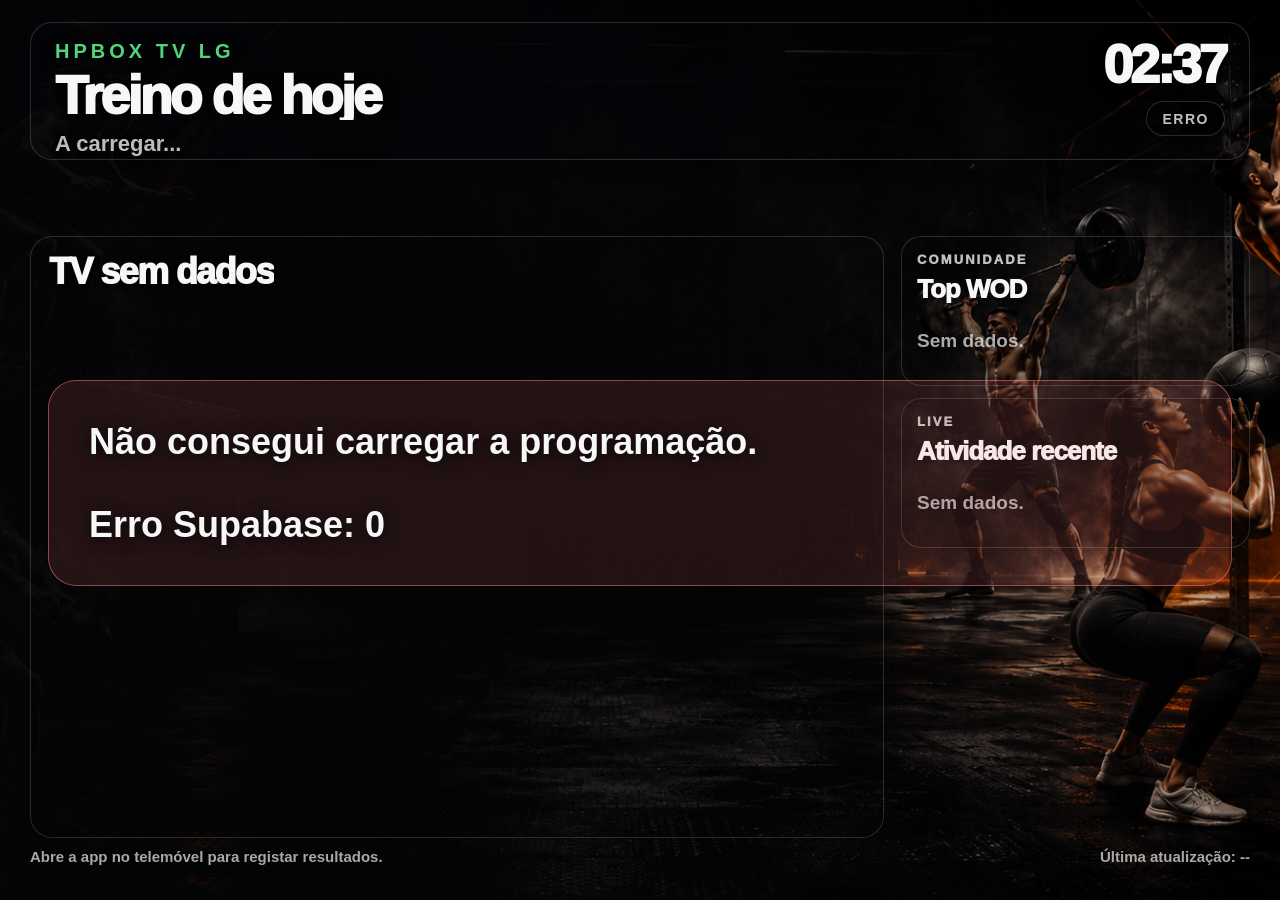
<file: app_box/TVLG.html>
<!doctype html>
<html lang="pt-PT">
<head>
  <meta charset="UTF-8">
  <meta name="viewport" content="width=device-width, initial-scale=1.0, maximum-scale=1.0, user-scalable=no">
  <meta name="robots" content="noindex,nofollow">
  <title>HPBOX TV LG</title>
  <style>
    html, body {
      width: 100%;
      height: 100%;
      margin: 0;
      padding: 0;
      overflow: hidden;
      background: #050608;
      color: #f6f7f8;
      font-family: Arial, Helvetica, sans-serif;
      -webkit-font-smoothing: antialiased;
      -webkit-text-size-adjust: 100%;
    }

    body {
      position: relative;
      background-color: #050608;
      background-image: url("assets/crosstraining-tv-background.png");
      background-repeat: no-repeat;
      background-position: center center;
      background-size: auto 100%;
      text-shadow: 0 2px 16px rgba(0,0,0,.82);
    }

    body:before {
      content: "";
      position: fixed;
      left: 0;
      right: 0;
      top: 0;
      bottom: 0;
      background: linear-gradient(90deg, rgba(4,5,7,.96) 0%, rgba(4,5,7,.88) 32%, rgba(4,5,7,.66) 58%, rgba(4,5,7,.36) 78%, rgba(4,5,7,.12) 100%);
      pointer-events: none;
      z-index: 0;
    }

    body.hyrox-mode {
      background-image: url("assets/hyrox-background.png");
    }

    body.hyrox-mode:before {
      background: linear-gradient(90deg, rgba(2,2,2,.95) 0%, rgba(2,2,2,.84) 35%, rgba(2,2,2,.55) 68%, rgba(2,2,2,.20) 100%);
    }

    .shell {
      position: relative;
      z-index: 1;
      height: 100%;
      padding: 32px 42px 30px 42px;
      box-sizing: border-box;
    }

    .topbar {
      height: 178px;
      border: 1px solid rgba(255,255,255,.16);
      border-radius: 26px;
      background: rgba(5,6,8,.26);
      box-shadow: 0 22px 70px rgba(0,0,0,.34);
      padding: 24px 32px;
      box-sizing: border-box;
      overflow: hidden;
    }

    .top-left {
      float: left;
      width: 68%;
    }

    .top-right {
      float: right;
      width: 28%;
      text-align: right;
    }

    .kicker {
      display: block;
      color: #54d37d;
      font-size: 20px;
      line-height: 1;
      font-weight: 900;
      letter-spacing: .20em;
      text-transform: uppercase;
      margin-bottom: 10px;
    }

    body.hyrox-mode .kicker,
    body.hyrox-mode .day-button.active span,
    body.hyrox-mode .tag {
      color: #ffd347;
    }

    h1, h2, h3, p, pre {
      margin: 0;
    }

    h1 {
      font-size: 76px;
      line-height: .9;
      letter-spacing: -.055em;
      font-weight: 1000;
      white-space: nowrap;
      overflow: hidden;
      text-overflow: ellipsis;
    }

    .date-line {
      margin-top: 11px;
      color: rgba(246,247,248,.76);
      font-size: 28px;
      font-weight: 700;
      white-space: nowrap;
      overflow: hidden;
      text-overflow: ellipsis;
    }

    .clock {
      font-size: 76px;
      line-height: .86;
      letter-spacing: -.06em;
      font-weight: 1000;
    }

    .status {
      display: inline-block;
      margin-top: 14px;
      padding: 9px 15px 8px 15px;
      border-radius: 999px;
      border: 1px solid rgba(255,255,255,.17);
      background: rgba(0,0,0,.22);
      color: rgba(246,247,248,.78);
      font-size: 18px;
      font-weight: 900;
      text-transform: uppercase;
      letter-spacing: .11em;
    }

    .day-strip {
      height: 92px;
      margin-top: 22px;
      overflow: hidden;
      white-space: nowrap;
      font-size: 0;
    }

    .day-button {
      display: inline-block;
      width: 13.55%;
      height: 86px;
      margin-right: .82%;
      padding: 13px 10px 10px 10px;
      box-sizing: border-box;
      border: 1px solid rgba(255,255,255,.17);
      border-radius: 18px;
      background: rgba(4,5,7,.24);
      color: rgba(246,247,248,.70);
      text-align: center;
      vertical-align: top;
    }

    .day-button:last-child { margin-right: 0; }

    .day-button span {
      display: block;
      color: rgba(246,247,248,.70);
      font-size: 20px;
      line-height: 1;
      font-weight: 1000;
      text-transform: uppercase;
      letter-spacing: .09em;
    }

    .day-button strong {
      display: block;
      margin-top: 9px;
      color: #fff;
      font-size: 30px;
      line-height: 1;
      font-weight: 1000;
    }

    .day-button.active {
      border-color: rgba(84,211,125,.86);
      background: rgba(84,211,125,.18);
    }

    body.hyrox-mode .day-button.active {
      border-color: rgba(255,211,71,.88);
      background: rgba(255,211,71,.16);
    }

    .main {
      position: absolute;
      left: 42px;
      right: 42px;
      top: 324px;
      bottom: 84px;
      overflow: hidden;
    }

    .workout-panel {
      float: left;
      width: 70%;
      height: 100%;
      border: 1px solid rgba(255,255,255,.15);
      border-radius: 28px;
      background: rgba(5,6,8,.22);
      box-shadow: 0 22px 70px rgba(0,0,0,.34);
      padding: 24px;
      box-sizing: border-box;
      overflow: hidden;
    }

    .side-panel {
      float: right;
      width: 28.6%;
      height: 100%;
      overflow: hidden;
    }

    .panel-head {
      height: 84px;
      overflow: hidden;
      margin-bottom: 18px;
    }

    .panel-head h2 {
      display: inline-block;
      max-width: 60%;
      font-size: 48px;
      line-height: .94;
      letter-spacing: -.045em;
      font-weight: 1000;
      white-space: nowrap;
      overflow: hidden;
      text-overflow: ellipsis;
      vertical-align: top;
    }

    .tags {
      float: right;
      max-width: 38%;
      text-align: right;
      padding-top: 3px;
    }

    .tag {
      display: inline-block;
      margin-left: 8px;
      margin-bottom: 8px;
      padding: 8px 12px;
      border-radius: 999px;
      border: 1px solid rgba(255,255,255,.18);
      background: rgba(0,0,0,.24);
      color: #54d37d;
      font-size: 18px;
      line-height: 1;
      font-weight: 1000;
      text-transform: uppercase;
    }

    .sections {
      position: absolute;
      left: 24px;
      right: 24px;
      top: 126px;
      bottom: 24px;
      overflow: hidden;
    }

    .block {
      position: relative;
      width: 100%;
      margin-bottom: 18px;
      border: 1px solid rgba(255,255,255,.15);
      border-radius: 22px;
      background: rgba(0,0,0,.22);
      overflow: hidden;
      box-sizing: border-box;
    }

    .block:last-child { margin-bottom: 0; }

    .block-head {
      height: 74px;
      padding: 15px 22px;
      box-sizing: border-box;
      background-color: rgba(0,0,0,.35);
      background-repeat: no-repeat;
      background-position: center center;
      background-size: cover;
      border-bottom: 1px solid rgba(255,255,255,.12);
    }

    .block.warmup .block-head { background-image: url("assets/training-warm-up-header-clean.png"); }
    .block.strength .block-head { background-image: url("assets/training-strength-header-clean.png"); }
    .block.wod .block-head { background-image: url("assets/training-wod-header-clean.png"); }

    .block-head span {
      display: block;
      color: rgba(255,255,255,.86);
      font-size: 17px;
      line-height: 1;
      font-weight: 1000;
      letter-spacing: .16em;
      text-transform: uppercase;
    }

    .block-head h3 {
      margin-top: 3px;
      font-size: 32px;
      line-height: 1;
      font-weight: 1000;
      letter-spacing: -.035em;
    }

    .block-body {
      padding: 18px 22px;
      box-sizing: border-box;
      overflow: hidden;
    }

    .block-body pre {
      font-family: Arial, Helvetica, sans-serif;
      white-space: pre-wrap;
      word-wrap: break-word;
      color: #fff;
      font-size: 34px;
      line-height: 1.10;
      font-weight: 900;
    }

    .sections.cross-3 .block { height: 31.2%; }
    .sections.cross-2 .block { height: 48.2%; }
    .sections.cross-1 .block { height: 100%; }

    .sections.cross-3 .block-body { height: calc(100% - 74px); }
    .sections.cross-2 .block-body { height: calc(100% - 74px); }
    .sections.cross-1 .block-body { height: calc(100% - 74px); }

    .sections.cross-3 .block-body pre { font-size: 30px; line-height: 1.05; }
    .sections.cross-2 .block-body pre { font-size: 36px; line-height: 1.10; }
    .sections.cross-1 .block-body pre { font-size: 46px; line-height: 1.10; }

    body.hyrox-mode .sections {
      bottom: 24px;
    }

    body.hyrox-mode .workout-panel {
      width: 100%;
    }

    body.hyrox-mode .side-panel {
      display: none;
    }

    body.hyrox-mode .panel-head h2 {
      max-width: 70%;
    }

    .hyrox-grid .block {
      display: inline-block;
      width: 49%;
      margin-right: 1.4%;
      margin-bottom: 18px;
      vertical-align: top;
    }

    .hyrox-grid .block:nth-child(2n) { margin-right: 0; }
    .hyrox-grid.count-1 .block { width: 100%; height: 100%; }
    .hyrox-grid.count-2 .block { height: 100%; }
    .hyrox-grid.count-3 .block, .hyrox-grid.count-4 .block { height: 48.4%; }
    .hyrox-grid.count-5 .block, .hyrox-grid.count-6 .block { height: 31.1%; }
    .hyrox-grid.count-5 .block, .hyrox-grid.count-6 .block { width: 32.3%; margin-right: 1.1%; }
    .hyrox-grid.count-5 .block:nth-child(2n), .hyrox-grid.count-6 .block:nth-child(2n) { margin-right: 1.1%; }
    .hyrox-grid.count-5 .block:nth-child(3n), .hyrox-grid.count-6 .block:nth-child(3n) { margin-right: 0; }

    .hyrox-grid .block-head {
      background: rgba(0,0,0,.45);
      height: 74px;
    }

    .hyrox-grid .block-head span { color: #ffd347; }
    .hyrox-grid .block-body { height: calc(100% - 74px); }
    .hyrox-grid .block-body pre { font-size: 31px; line-height: 1.06; }
    .hyrox-grid.count-5 .block-body pre, .hyrox-grid.count-6 .block-body pre { font-size: 25px; line-height: 1.03; }

    .community-card {
      width: 100%;
      margin-bottom: 18px;
      border: 1px solid rgba(255,255,255,.15);
      border-radius: 24px;
      background: rgba(5,6,8,.22);
      box-shadow: 0 18px 54px rgba(0,0,0,.28);
      padding: 20px;
      box-sizing: border-box;
      overflow: hidden;
    }

    .pin-card {
      min-height: 150px;
      background: rgba(84,211,125,.13);
      border-color: rgba(84,211,125,.48);
    }

    .pin-code {
      display: block;
      margin-top: 6px;
      font-size: 66px;
      line-height: .9;
      font-weight: 1000;
      letter-spacing: .04em;
      color: #fff;
    }

    .community-title {
      color: rgba(246,247,248,.78);
      font-size: 18px;
      font-weight: 1000;
      letter-spacing: .16em;
      text-transform: uppercase;
      margin-bottom: 12px;
    }

    .community-card h3 {
      font-size: 34px;
      line-height: 1;
      font-weight: 1000;
      letter-spacing: -.04em;
      margin-bottom: 16px;
    }

    .score-row {
      position: relative;
      min-height: 68px;
      padding: 10px 0 10px 58px;
      border-top: 1px solid rgba(255,255,255,.10);
      box-sizing: border-box;
    }

    .score-row:first-child { border-top: 0; }

    .score-rank {
      position: absolute;
      left: 0;
      top: 12px;
      width: 42px;
      height: 42px;
      line-height: 42px;
      border-radius: 50%;
      background: rgba(84,211,125,.18);
      color: #54d37d;
      text-align: center;
      font-weight: 1000;
      font-size: 24px;
    }

    .score-name {
      display: block;
      color: #fff;
      font-size: 23px;
      line-height: 1.05;
      font-weight: 1000;
      white-space: nowrap;
      overflow: hidden;
      text-overflow: ellipsis;
    }

    .score-value {
      display: block;
      margin-top: 5px;
      color: rgba(246,247,248,.82);
      font-size: 24px;
      line-height: 1;
      font-weight: 1000;
    }

    .activity-row {
      padding: 12px 0;
      border-top: 1px solid rgba(255,255,255,.10);
    }

    .activity-row:first-child { border-top: 0; }

    .activity-row strong {
      display: block;
      color: #fff;
      font-size: 23px;
      line-height: 1.05;
      font-weight: 1000;
      white-space: nowrap;
      overflow: hidden;
      text-overflow: ellipsis;
    }

    .activity-row span {
      display: block;
      margin-top: 5px;
      color: rgba(246,247,248,.64);
      font-size: 18px;
      font-weight: 800;
    }

    .activity-row p {
      margin-top: 6px;
      color: rgba(246,247,248,.82);
      font-size: 22px;
      line-height: 1.12;
      font-weight: 800;
    }

    .empty {
      padding: 18px 0;
      color: rgba(246,247,248,.68);
      font-size: 24px;
      line-height: 1.15;
      font-weight: 800;
    }

    .footer {
      position: absolute;
      left: 42px;
      right: 42px;
      bottom: 30px;
      height: 42px;
      color: rgba(246,247,248,.68);
      font-size: 20px;
      font-weight: 800;
      overflow: hidden;
    }

    .footer-left { float: left; }
    .footer-right { float: right; }

    .error-box {
      margin-top: 50px;
      padding: 40px;
      border-radius: 28px;
      border: 1px solid rgba(255,123,123,.5);
      background: rgba(255,123,123,.13);
      font-size: 36px;
      line-height: 1.15;
      font-weight: 900;
    }

    @media (max-width: 2000px) {
      .shell { padding: 22px 30px 22px 30px; }
      .topbar { height: 138px; padding: 18px 24px; border-radius: 22px; }
      h1 { font-size: 54px; }
      .date-line { font-size: 22px; }
      .clock { font-size: 54px; }
      .status { font-size: 14px; }
      .day-strip { height: 76px; margin-top: 16px; }
      .day-button { height: 72px; padding-top: 10px; border-radius: 15px; }
      .day-button span { font-size: 15px; }
      .day-button strong { font-size: 23px; }
      .main { left: 30px; right: 30px; top: 236px; bottom: 62px; }
      .workout-panel { padding: 18px; border-radius: 22px; }
      .panel-head { height: 62px; margin-bottom: 14px; }
      .panel-head h2 { font-size: 36px; }
      .tag { font-size: 13px; padding: 7px 9px; }
      .sections { left: 18px; right: 18px; top: 94px; bottom: 18px; }
      .block { border-radius: 18px; margin-bottom: 12px; }
      .block-head { height: 58px; padding: 11px 16px; }
      .block-head span { font-size: 12px; }
      .block-head h3 { font-size: 25px; }
      .block-body { padding: 13px 16px; }
      .sections.cross-3 .block-body pre { font-size: 23px; }
      .sections.cross-2 .block-body pre { font-size: 28px; }
      .sections.cross-1 .block-body pre { font-size: 38px; }
      .hyrox-grid .block-head { height: 58px; }
      .hyrox-grid .block-body { height: calc(100% - 58px); }
      .hyrox-grid .block-body pre { font-size: 23px; }
      .hyrox-grid.count-5 .block-body pre, .hyrox-grid.count-6 .block-body pre { font-size: 19px; }
      .community-card { padding: 15px; border-radius: 20px; margin-bottom: 12px; }
      .pin-card { min-height: 112px; }
      .pin-code { font-size: 48px; }
      .community-title { font-size: 13px; margin-bottom: 9px; }
      .community-card h3 { font-size: 26px; margin-bottom: 10px; }
      .score-row { min-height: 54px; padding-left: 46px; }
      .score-rank { width: 34px; height: 34px; line-height: 34px; font-size: 19px; }
      .score-name { font-size: 18px; }
      .score-value { font-size: 19px; }
      .activity-row strong { font-size: 18px; }
      .activity-row span { font-size: 14px; }
      .activity-row p { font-size: 17px; }
      .empty { font-size: 19px; }
      .footer { left: 30px; right: 30px; bottom: 22px; height: 30px; font-size: 15px; }
    }
  </style>
</head>
<body>
  <div class="shell">
    <header class="topbar">
      <div class="top-left">
        <span class="kicker">HPBOX TV LG</span>
        <h1 id="title">Treino de hoje</h1>
        <p class="date-line" id="dateLine">A carregar...</p>
      </div>
      <div class="top-right">
        <div class="clock" id="clock">--:--</div>
        <div class="status" id="status">A ligar</div>
      </div>
    </header>

    <nav class="day-strip" id="dayStrip" aria-label="Dias da semana"></nav>

    <main class="main">
      <section class="workout-panel">
        <div class="panel-head">
          <h2 id="workoutName">A carregar treino</h2>
          <div class="tags" id="tags"></div>
        </div>
        <div class="sections" id="sections">
          <div class="empty">A carregar programação...</div>
        </div>
      </section>

      <aside class="side-panel" id="sidePanel">
        <section class="community-card pin-card" id="pinCard" style="display:none"></section>
        <section class="community-card">
          <div class="community-title">Comunidade</div>
          <h3>Top WOD</h3>
          <div id="topResults"><div class="empty">A carregar...</div></div>
        </section>
        <section class="community-card">
          <div class="community-title">Live</div>
          <h3>Atividade recente</h3>
          <div id="activity"><div class="empty">A carregar...</div></div>
        </section>
      </aside>
    </main>

    <footer class="footer">
      <span class="footer-left">Abre a app no telemóvel para registar resultados.</span>
      <span class="footer-right" id="updatedAt">Última atualização: --</span>
    </footer>
  </div>

  <script src="hpbox.config.js?v=20260707-tvlg-lg75uj675v"></script>
  <script>
(function () {
  var cfg = window.HPBOX_CONFIG || {};
  var storageKey = cfg.storageKey || "hpbox-pilot-v1";
  var cacheKey = storageKey + "-tvlg-cache";
  var legacyKeys = ["box-board-prototype-v1"];
  var refreshSeconds = getRefreshSeconds();
  var state = null;
  var updatedAt = "";
  var source = "local";
  var selectedDate = getInitialDate();
  var els = {};

  function boot() {
    els.title = document.getElementById("title");
    els.dateLine = document.getElementById("dateLine");
    els.clock = document.getElementById("clock");
    els.status = document.getElementById("status");
    els.dayStrip = document.getElementById("dayStrip");
    els.workoutName = document.getElementById("workoutName");
    els.tags = document.getElementById("tags");
    els.sections = document.getElementById("sections");
    els.pinCard = document.getElementById("pinCard");
    els.topResults = document.getElementById("topResults");
    els.activity = document.getElementById("activity");
    els.updatedAt = document.getElementById("updatedAt");

    applyAssets();
    bindEvents();
    updateClock();
    window.setInterval(updateClock, 1000);
    loadAndRender();
    window.setInterval(loadAndRender, refreshSeconds * 1000);
  }

  function getRefreshSeconds() {
    var value = Number(getParam("refresh") || "30");
    if (!isFinite(value)) value = 30;
    value = Math.round(value);
    if (value < 20) value = 20;
    if (value > 300) value = 300;
    return value;
  }

  function getInitialDate() {
    var date = getParam("date") || getParam("dia") || "";
    if (/^\d{4}-\d{2}-\d{2}$/.test(date)) return date;
    return isoDate(new Date());
  }

  function getParam(name) {
    var query = window.location.search || "";
    var parts = query.replace(/^\?/, "").split("&");
    var i, pair, key;
    for (i = 0; i < parts.length; i += 1) {
      if (!parts[i]) continue;
      pair = parts[i].split("=");
      key = decodeURIComponent(pair[0] || "");
      if (key === name) return decodeURIComponent((pair[1] || "").replace(/\+/g, " "));
    }
    return "";
  }

  function applyAssets() {
    var assets = cfg.visualAssets || {};
    var crossBg = assets.crosstrainingBackground || "assets/crosstraining-tv-background.png";
    var hyroxBg = assets.hyroxBackground || "assets/hyrox-background.png";
    window.__tvlgCrossBg = safeAsset(crossBg, "assets/crosstraining-tv-background.png");
    window.__tvlgHyroxBg = safeAsset(hyroxBg, "assets/hyrox-background.png");
    document.body.style.backgroundImage = "url('" + window.__tvlgCrossBg + "')";
  }

  function safeAsset(value, fallback) {
    value = String(value || "");
    if (/^assets\/[A-Za-z0-9._\/-]+\.png(\?v=[A-Za-z0-9._-]+)?$/i.test(value)) return value;
    return fallback;
  }

  function bindEvents() {
    els.dayStrip.onclick = function (event) {
      event = event || window.event;
      var target = event.target || event.srcElement;
      while (target && target !== els.dayStrip && !target.getAttribute("data-date")) {
        target = target.parentNode;
      }
      if (target && target.getAttribute("data-date")) {
        selectedDate = target.getAttribute("data-date");
        render();
      }
    };
  }

  function updateClock() {
    var now = new Date();
    if (els.clock) els.clock.innerHTML = pad2(now.getHours()) + ":" + pad2(now.getMinutes());
    if (state) renderPin();
  }

  function setStatus(text) {
    if (els.status) els.status.innerHTML = escapeHtml(text);
  }

  function loadAndRender() {
    setStatus("A atualizar");
    loadRemote(function (err, loaded) {
      if (err || !loaded || !loaded.state) {
        loaded = loadLocal();
      }
      if (!loaded || !loaded.state) {
        renderError(err || new Error("Sem dados para mostrar."));
        return;
      }
      state = normalizeState(loaded.state);
      updatedAt = loaded.updatedAt || new Date().toISOString();
      source = loaded.source || "local";
      rememberCache(loaded.state, updatedAt, source);
      render();
      setStatus(source === "online" ? "Online" : source === "cache" ? "Cache" : "Local");
    });
  }

  function loadRemote(done) {
    if (!cfg || cfg.dataMode !== "supabase" || !cfg.supabaseUrl || !cfg.supabaseAnonKey) {
      done(new Error("Supabase não configurado."));
      return;
    }
    var xhr = new XMLHttpRequest();
    var table = cfg.onlineStateTable || "hpbox_pilot_state";
    var id = cfg.onlineStateId || "hpbox-pilot";
    var base = String(cfg.supabaseUrl).replace(/\/$/, "");
    var url = base + "/rest/v1/" + encodeURIComponent(table) + "?select=payload,updated_at&id=eq." + encodeURIComponent(id) + "&limit=1";
    var doneCalled = false;
    var timer = window.setTimeout(function () {
      if (doneCalled) return;
      doneCalled = true;
      try { xhr.abort(); } catch (e) {}
      done(new Error("Tempo limite ao carregar dados."));
    }, 12000);

    xhr.onreadystatechange = function () {
      if (xhr.readyState !== 4 || doneCalled) return;
      doneCalled = true;
      window.clearTimeout(timer);
      if (xhr.status < 200 || xhr.status >= 300) {
        done(new Error("Erro Supabase: " + xhr.status));
        return;
      }
      try {
        var rows = JSON.parse(xhr.responseText || "[]");
        var row = rows && rows.length ? rows[0] : null;
        if (!row || !row.payload) {
          done(new Error("Sem payload online."));
          return;
        }
        done(null, { state: row.payload, updatedAt: row.updated_at || "", source: "online" });
      } catch (e) {
        done(e);
      }
    };

    try {
      xhr.open("GET", url, true);
      xhr.setRequestHeader("apikey", cfg.supabaseAnonKey);
      xhr.setRequestHeader("Authorization", "Bearer " + cfg.supabaseAnonKey);
      xhr.setRequestHeader("Accept", "application/json");
      xhr.send(null);
    } catch (e) {
      window.clearTimeout(timer);
      done(e);
    }
  }

  function loadLocal() {
    var keys = [cacheKey, storageKey].concat(legacyKeys);
    var i, raw, parsed, maybeState;
    for (i = 0; i < keys.length; i += 1) {
      try {
        raw = window.localStorage ? window.localStorage.getItem(keys[i]) : "";
        if (!raw) continue;
        parsed = JSON.parse(raw);
        maybeState = parsed && parsed.state && parsed.state.workouts ? parsed.state : parsed;
        if (maybeState && maybeState.workouts) {
          return { state: maybeState, updatedAt: parsed.updatedAt || maybeState.updatedAt || "", source: keys[i] === cacheKey ? "cache" : "local" };
        }
      } catch (e) {}
    }
    return null;
  }

  function rememberCache(rawState, date, src) {
    try {
      if (window.localStorage && rawState && rawState.workouts) {
        window.localStorage.setItem(cacheKey, JSON.stringify({ state: rawState, updatedAt: date, source: src }));
      }
    } catch (e) {}
  }

  function normalizeState(raw) {
    var users = asArray(raw.users).map(function (user) {
      return {
        id: String(user.id || ""),
        name: String(user.name || "Atleta"),
        role: String(user.role || "athlete"),
        active: user.active !== false
      };
    });
    return {
      users: users,
      workouts: asArray(raw.workouts),
      results: asArray(raw.results),
      feed: asArray(raw.feed),
      classes: asArray(raw.classes).map(function (entry) {
        return {
          id: String(entry.id || ""),
          date: String(entry.date || ""),
          time: String(entry.time || ""),
          endTime: String(entry.endTime || ""),
          duration: Number(entry.duration || 60),
          classType: normalizeClassType(entry.classType || entry.type || entry.kind),
          accessCode: String(entry.accessCode || ""),
          ended: entry.ended === true
        };
      }),
      hyroxWorkouts: asArray(raw.hyroxWorkouts).map(function (workout) {
        return {
          id: String(workout.id || workout.date || ""),
          date: String(workout.date || ""),
          title: String(workout.title || "HYROX Session"),
          blocks: normalizeHyroxBlocks(workout.blocks)
        };
      })
    };
  }

  function render() {
    var context, mode, workout, hyroxWorkout, activeClass;
    if (!state) return;
    context = getContext();
    mode = context.mode;
    workout = context.workout;
    hyroxWorkout = context.hyroxWorkout;
    activeClass = context.activeClass;

    document.body.className = mode === "hyrox" ? "hyrox-mode" : "";
    document.body.style.backgroundImage = mode === "hyrox" ? "url('" + window.__tvlgHyroxBg + "')" : "url('" + window.__tvlgCrossBg + "')";

    els.title.innerHTML = mode === "hyrox" ? "HYROX" : "Treino de hoje";
    els.dateLine.innerHTML = escapeHtml(formatDateLong(selectedDate) + (activeClass ? " · " + activeClass.time + "-" + getClassEndTime(activeClass) : ""));
    els.updatedAt.innerHTML = "Última atualização: " + escapeHtml(formatDateTime(updatedAt));
    renderDayStrip();

    if (mode === "hyrox") {
      renderHyrox(hyroxWorkout, activeClass);
    } else {
      renderCross(workout, activeClass);
    }
  }

  function getContext() {
    var workout = findByDate(state.workouts, selectedDate);
    var activeClass = getActiveClass(selectedDate);
    var forced = normalizeClassType(getParam("mode") || getParam("tipo") || "");
    var mode = forced || normalizeClassType(activeClass ? activeClass.classType : "cross");
    return {
      workout: workout,
      hyroxWorkout: findByDate(state.hyroxWorkouts, selectedDate) || { id: "hyrox-" + selectedDate, date: selectedDate, title: "HYROX Session", blocks: [] },
      activeClass: activeClass,
      mode: mode
    };
  }

  function renderCross(workout, activeClass) {
    var blocks, blockList, html;
    els.sections.className = "sections";
    if (!workout) {
      els.workoutName.innerHTML = "Sem treino programado";
      els.tags.innerHTML = "";
      els.sections.innerHTML = '<div class="empty">Ainda não há treino para ' + escapeHtml(formatDateShort(selectedDate)) + '.</div>';
      renderPin();
      renderTopResults(null);
      renderActivity(null);
      return;
    }

    blocks = normalizeWorkoutBlocks(workout);
    blockList = [];
    if (hasText(blocks.warmup)) blockList.push(renderBlock("warmup", "Warm Up", blocks.warmup));
    if (hasText(blocks.strength) && !/^sem força/i.test(blocks.strength)) blockList.push(renderBlock("strength", "Strength", blocks.strength));
    blockList.push(renderBlock("wod", "WOD", blocks.metcon || "Sem WOD programado."));

    els.workoutName.innerHTML = escapeHtml(workout.title || "Treino");
    els.tags.innerHTML = renderTags([activeClass ? "Aula " + activeClass.time : "Cross", workout.movement || "", scoreTypeLabel(workout.scoreType || "time")]);
    els.sections.className = "sections cross-" + Math.max(1, Math.min(blockList.length, 3));
    html = blockList.join("");
    els.sections.innerHTML = html;
    fitTextBlocks();
    renderPin();
    renderTopResults(workout);
    renderActivity(workout);
  }

  function renderHyrox(workout, activeClass) {
    var blocks = normalizeHyroxBlocks(workout.blocks).filter(function (block) { return !isCoachNotesBlock(block); });
    var count = Math.max(1, Math.min(blocks.length, 6));
    var i, html = "";
    els.workoutName.innerHTML = escapeHtml(workout.title || "HYROX Session");
    els.tags.innerHTML = renderTags(["HYROX", activeClass ? "Aula " + activeClass.time : "", blocks.length + " blocos"]);
    els.sections.className = "sections hyrox-grid count-" + count;
    if (!blocks.length) {
      els.sections.innerHTML = '<div class="empty">Ainda não há programação HYROX pública para ' + escapeHtml(formatDateShort(selectedDate)) + '.</div>';
      renderPin();
      return;
    }
    for (i = 0; i < blocks.length && i < 6; i += 1) {
      html += renderHyroxBlock(blocks[i]);
    }
    els.sections.innerHTML = html;
    renderPin();
  }

  function renderBlock(kind, title, text) {
    return '<article class="block ' + escapeAttr(kind) + '"><div class="block-head"><span>' + escapeHtml(title) + '</span><h3>' + escapeHtml(title) + '</h3></div><div class="block-body"><pre>' + escapeHtml(cleanText(text)) + '</pre></div></article>';
  }

  function renderHyroxBlock(block) {
    var type = normalizeHyroxBlockType(block.type);
    var label = hyroxTypeLabel(type);
    var title = block.title || label;
    var extra = block.duration ? " · " + block.duration : "";
    return '<article class="block hyrox-block"><div class="block-head"><span>' + escapeHtml(label + extra) + '</span><h3>' + escapeHtml(title) + '</h3></div><div class="block-body"><pre>' + escapeHtml(cleanText(block.content || "Sem conteúdo programado.")) + '</pre></div></article>';
  }

  function renderTags(list) {
    var html = "";
    var i, item;
    for (i = 0; i < list.length && i < 4; i += 1) {
      item = String(list[i] || "").trim();
      if (item) html += '<span class="tag">' + escapeHtml(item) + '</span>';
    }
    return html;
  }

  function renderDayStrip() {
    var dates = getWeekDates(selectedDate);
    var names = ["Dom", "Seg", "Ter", "Qua", "Qui", "Sex", "Sáb"];
    var html = "";
    var i, d, iso;
    for (i = 0; i < dates.length; i += 1) {
      d = dates[i];
      iso = isoDate(d);
      html += '<button class="day-button ' + (iso === selectedDate ? "active" : "") + '" data-date="' + escapeAttr(iso) + '" type="button"><span>' + names[d.getDay()] + '</span><strong>' + pad2(d.getDate()) + '/' + pad2(d.getMonth() + 1) + '</strong></button>';
    }
    els.dayStrip.innerHTML = html;
  }

  function renderPin() {
    var entry = getPinClass(selectedDate);
    if (!els.pinCard) return;
    if (!entry) {
      els.pinCard.style.display = "none";
      els.pinCard.innerHTML = "";
      return;
    }
    els.pinCard.style.display = "block";
    els.pinCard.innerHTML = '<div class="community-title">Código da aula</div><h3>' + escapeHtml(entry.time + '-' + getClassEndTime(entry)) + '</h3><strong class="pin-code">' + escapeHtml(getClassAccessCode(entry)) + '</strong>';
  }

  function renderTopResults(workout) {
    var rows, i, r, html = "";
    if (!els.topResults) return;
    if (!workout) {
      els.topResults.innerHTML = '<div class="empty">Sem WOD selecionado.</div>';
      return;
    }
    rows = asArray(state.results).filter(function (result) { return isResultForWorkout(result, workout); });
    rows.sort(function (a, b) { return compareResults(a, b, workout); });
    rows = rows.slice(0, 3);
    if (!rows.length) {
      els.topResults.innerHTML = '<div class="empty">Ainda sem resultados de WOD.</div>';
      return;
    }
    for (i = 0; i < rows.length; i += 1) {
      r = rows[i];
      html += '<div class="score-row"><div class="score-rank">' + (i + 1) + '</div><span class="score-name">' + escapeHtml(getResultName(r)) + '</span><span class="score-value">' + escapeHtml(getResultScore(r)) + '</span></div>';
    }
    els.topResults.innerHTML = html;
  }

  function renderActivity(workout) {
    var list = asArray(state.feed), ids, filtered, seen, items, i, item, html = "";
    if (!els.activity) return;
    ids = workout ? [String(workout.id || ""), String(workout.date || "")] : [];
    filtered = list.filter(function (item) {
      if (!workout) return true;
      if (!item.workoutId) return true;
      return ids.indexOf(String(item.workoutId)) >= 0 || String(item.workoutId).indexOf(workout.date) >= 0;
    });
    filtered.sort(function (a, b) { return String(b.createdAt || "").localeCompare(String(a.createdAt || "")); });
    seen = {};
    items = [];
    for (i = 0; i < filtered.length && items.length < 3; i += 1) {
      item = filtered[i];
      var key = String(item.userId || item.userName || "") + "|" + String(item.text || item.type || "").slice(0, 80);
      if (seen[key]) continue;
      seen[key] = true;
      items.push(item);
    }
    if (!items.length) {
      els.activity.innerHTML = '<div class="empty">Sem atividade recente.</div>';
      return;
    }
    for (i = 0; i < items.length; i += 1) {
      item = items[i];
      html += '<article class="activity-row"><strong>' + escapeHtml(getUserName(item.userId) || item.userName || "Atleta") + '</strong><span>' + escapeHtml(item.type === "pr" ? "PR" : "Resultado") + ' · ' + escapeHtml(formatDateTime(item.createdAt)) + '</span><p>' + escapeHtml(trimText(item.text || "Registou atividade.", 92)) + '</p></article>';
    }
    els.activity.innerHTML = html;
  }

  function fitTextBlocks() {
    var pres = document.getElementsByTagName("pre");
    var i, pre, size, guard;
    for (i = 0; i < pres.length; i += 1) {
      pre = pres[i];
      size = parseInt(getStyle(pre, "fontSize"), 10) || 28;
      guard = 0;
      while (pre.scrollHeight > pre.parentNode.clientHeight + 4 && size > 16 && guard < 12) {
        size -= 2;
        pre.style.fontSize = size + "px";
        pre.style.lineHeight = "1.02";
        guard += 1;
      }
    }
  }

  function getStyle(el, prop) {
    if (window.getComputedStyle) return window.getComputedStyle(el, null).getPropertyValue(prop);
    return el.currentStyle ? el.currentStyle[prop] : "";
  }

  function renderError(err) {
    setStatus("Erro");
    els.workoutName.innerHTML = "TV sem dados";
    els.tags.innerHTML = "";
    els.sections.innerHTML = '<div class="error-box">Não consegui carregar a programação.<br><br>' + escapeHtml(err && err.message ? err.message : "Erro desconhecido") + '</div>';
    if (els.topResults) els.topResults.innerHTML = '<div class="empty">Sem dados.</div>';
    if (els.activity) els.activity.innerHTML = '<div class="empty">Sem dados.</div>';
  }

  function normalizeWorkoutBlocks(workout) {
    workout = workout || {};
    return {
      warmup: (workout.blocks && workout.blocks.warmup) || workout.warmup || "",
      strength: (workout.blocks && workout.blocks.strength) || workout.strength || "",
      metcon: (workout.blocks && workout.blocks.metcon) || workout.metcon || workout.wod || "",
      notes: (workout.blocks && workout.blocks.notes) || workout.notes || ""
    };
  }

  function normalizeHyroxBlocks(blocks) {
    blocks = asArray(blocks);
    return blocks.map(function (block, index) {
      return {
        id: String(block.id || "hb-" + index),
        type: normalizeHyroxBlockType(block.type),
        title: String(block.title || hyroxTypeLabel(block.type) || "Part"),
        duration: String(block.duration || block.scheme || ""),
        content: String(block.content || block.body || block.text || "").replace(/\r\n/g, "\n")
      };
    });
  }

  function normalizeHyroxBlockType(value) {
    var raw = String(value || "part").toLowerCase().replace(/[\s-]+/g, "_");
    if (raw === "coach_notes" || raw === "coachnotes" || raw === "notes" || raw === "notas" || raw === "private" || raw === "privado") return "coach_notes";
    if (raw === "warmup" || raw === "warm_up" || raw === "aquecimento") return "warmup";
    if (raw === "finisher" || raw === "final") return "finisher";
    if (raw === "cooldown" || raw === "cool_down" || raw === "retorno" || raw === "alongamentos") return "cooldown";
    return "part";
  }

  function isCoachNotesBlock(block) {
    return normalizeHyroxBlockType(block.type) === "coach_notes" || /coach\s*notes/i.test(String(block.title || ""));
  }

  function hyroxTypeLabel(type) {
    type = normalizeHyroxBlockType(type);
    if (type === "warmup") return "Warmup";
    if (type === "finisher") return "Finisher";
    if (type === "cooldown") return "Cooldown";
    if (type === "coach_notes") return "Coach Notes";
    return "Part";
  }

  function normalizeClassType(value) {
    var raw = String(value || "").toLowerCase();
    if (raw === "hyrox" || raw === "h" || raw === "hyrox365") return "hyrox";
    if (raw === "cross" || raw === "crossfit" || raw === "wod") return "cross";
    return raw ? "cross" : "";
  }

  function getActiveClass(date) {
    var now = new Date();
    var classes = asArray(state.classes).filter(function (entry) { return entry.date === date && !entry.ended; });
    var i, entry, start, end;
    for (i = 0; i < classes.length; i += 1) {
      entry = classes[i];
      start = localDateTime(entry.date, entry.time);
      end = localDateTime(entry.date, getClassEndTime(entry));
      start = new Date(start.getTime() - 15 * 60000);
      end = new Date(end.getTime() + 10 * 60000);
      if (now >= start && now <= end) return entry;
    }
    return classes.length ? classes[0] : null;
  }

  function getPinClass(date) {
    if (date !== isoDate(new Date())) return null;
    return getActiveClass(date);
  }

  function getClassAccessCode(entry) {
    if (entry.accessCode) return entry.accessCode;
    var source = String(entry.id || entry.date + entry.time);
    var hash = 0;
    var i;
    for (i = 0; i < source.length; i += 1) hash = ((hash << 5) - hash) + source.charCodeAt(i);
    hash = Math.abs(hash);
    return String(1000 + (hash % 9000));
  }

  function getClassEndTime(entry) {
    if (entry.endTime) return entry.endTime;
    var start = localDateTime(entry.date, entry.time);
    var end = new Date(start.getTime() + Number(entry.duration || 60) * 60000);
    return pad2(end.getHours()) + ":" + pad2(end.getMinutes());
  }

  function localDateTime(date, time) {
    var parts = String(time || "00:00").split(":");
    return new Date(date + "T" + pad2(Number(parts[0] || 0)) + ":" + pad2(Number(parts[1] || 0)) + ":00");
  }

  function findByDate(list, date) {
    var i;
    list = asArray(list);
    for (i = 0; i < list.length; i += 1) {
      if (String(list[i].date || "") === date) return list[i];
    }
    return null;
  }

  function isResultForWorkout(result, workout) {
    var id = String(result.workoutId || "");
    return id === String(workout.id || "") || id === String(workout.date || "") || id.indexOf(String(workout.date || "")) >= 0;
  }

  function getResultScore(result) {
    var score = String(result.metconScore || result.score || "").trim();
    return score || "--";
  }

  function getResultName(result) {
    if (result.teamUserIds && result.teamUserIds.length) {
      return result.teamUserIds.map(function (id) { return compactName(getUserName(id)); }).join(" + ");
    }
    return getUserName(result.userId) || "Atleta";
  }

  function compactName(name) {
    var parts = String(name || "Atleta").split(/\s+/);
    if (parts.length <= 1) return parts[0];
    return parts[0] + " " + parts[parts.length - 1].charAt(0) + ".";
  }

  function getUserName(id) {
    var i;
    for (i = 0; i < state.users.length; i += 1) {
      if (String(state.users[i].id) === String(id)) return state.users[i].name;
    }
    return "";
  }

  function compareResults(a, b, workout) {
    var type = String(workout.scoreType || "time");
    var av = comparable(getResultScore(a), type);
    var bv = comparable(getResultScore(b), type);
    if (type === "time") return av - bv;
    return bv - av;
  }

  function comparable(value, type) {
    var text = String(value || "");
    var n;
    if (/dnf/i.test(text)) return type === "time" ? 999999 : -999999;
    if (type === "time") {
      var m = text.match(/^(\d{1,3}):([0-5]?\d)$/);
      if (m) return Number(m[1]) * 60 + Number(m[2]);
    }
    if (type === "rounds") {
      var r = text.match(/^(\d+)\s*\+\s*(\d+)$/);
      if (r) return Number(r[1]) * 1000 + Number(r[2]);
    }
    n = parseFloat(text.replace(",", ".").replace(/[^0-9.-]/g, ""));
    return isFinite(n) ? n : 0;
  }

  function scoreTypeLabel(value) {
    var labels = { time: "Tempo", reps: "Reps", load: "Carga", complex: "Complexo", quality: "Qualidade", rounds: "Rounds", complete: "Completed" };
    return labels[value] || "Score";
  }

  function getWeekDates(dateIso) {
    var base = parseIsoDate(dateIso);
    var day = base.getDay();
    var diff = day === 0 ? -6 : 1 - day;
    var monday = new Date(base.getFullYear(), base.getMonth(), base.getDate() + diff);
    var out = [];
    var i;
    for (i = 0; i < 7; i += 1) out.push(new Date(monday.getFullYear(), monday.getMonth(), monday.getDate() + i));
    return out;
  }

  function parseIsoDate(iso) {
    var p = String(iso || "").split("-");
    return new Date(Number(p[0]), Number(p[1]) - 1, Number(p[2]));
  }

  function isoDate(date) {
    return date.getFullYear() + "-" + pad2(date.getMonth() + 1) + "-" + pad2(date.getDate());
  }

  function formatDateLong(iso) {
    var d = parseIsoDate(iso);
    var days = ["Domingo", "Segunda", "Terça", "Quarta", "Quinta", "Sexta", "Sábado"];
    var months = ["janeiro", "fevereiro", "março", "abril", "maio", "junho", "julho", "agosto", "setembro", "outubro", "novembro", "dezembro"];
    return days[d.getDay()] + ", " + d.getDate() + " de " + months[d.getMonth()];
  }

  function formatDateShort(iso) {
    var d = parseIsoDate(iso);
    return pad2(d.getDate()) + "/" + pad2(d.getMonth() + 1);
  }

  function formatDateTime(value) {
    if (!value) return "--";
    var d = new Date(value);
    if (isNaN(d.getTime())) return "--";
    return pad2(d.getDate()) + "/" + pad2(d.getMonth() + 1) + " " + pad2(d.getHours()) + ":" + pad2(d.getMinutes());
  }

  function cleanText(text) {
    return String(text || "").replace(/\r\n/g, "\n").replace(/\n{3,}/g, "\n\n").trim();
  }

  function trimText(text, max) {
    text = String(text || "").replace(/\s+/g, " ").trim();
    if (text.length <= max) return text;
    return text.slice(0, max - 1).trim() + "…";
  }

  function hasText(text) {
    return String(text || "").replace(/\s+/g, "").length > 0;
  }

  function asArray(value) {
    return Object.prototype.toString.call(value) === "[object Array]" ? value : [];
  }

  function pad2(value) {
    value = Number(value) || 0;
    return value < 10 ? "0" + value : String(value);
  }

  function escapeHtml(value) {
    return String(value == null ? "" : value)
      .replace(/&/g, "&amp;")
      .replace(/</g, "&lt;")
      .replace(/>/g, "&gt;")
      .replace(/"/g, "&quot;")
      .replace(/'/g, "&#39;");
  }

  function escapeAttr(value) {
    return escapeHtml(value).replace(/`/g, "&#96;");
  }

  if (document.readyState === "loading") {
    document.addEventListener("DOMContentLoaded", boot);
  } else {
    boot();
  }
})();
  </script>
</body>
</html>
</file>
